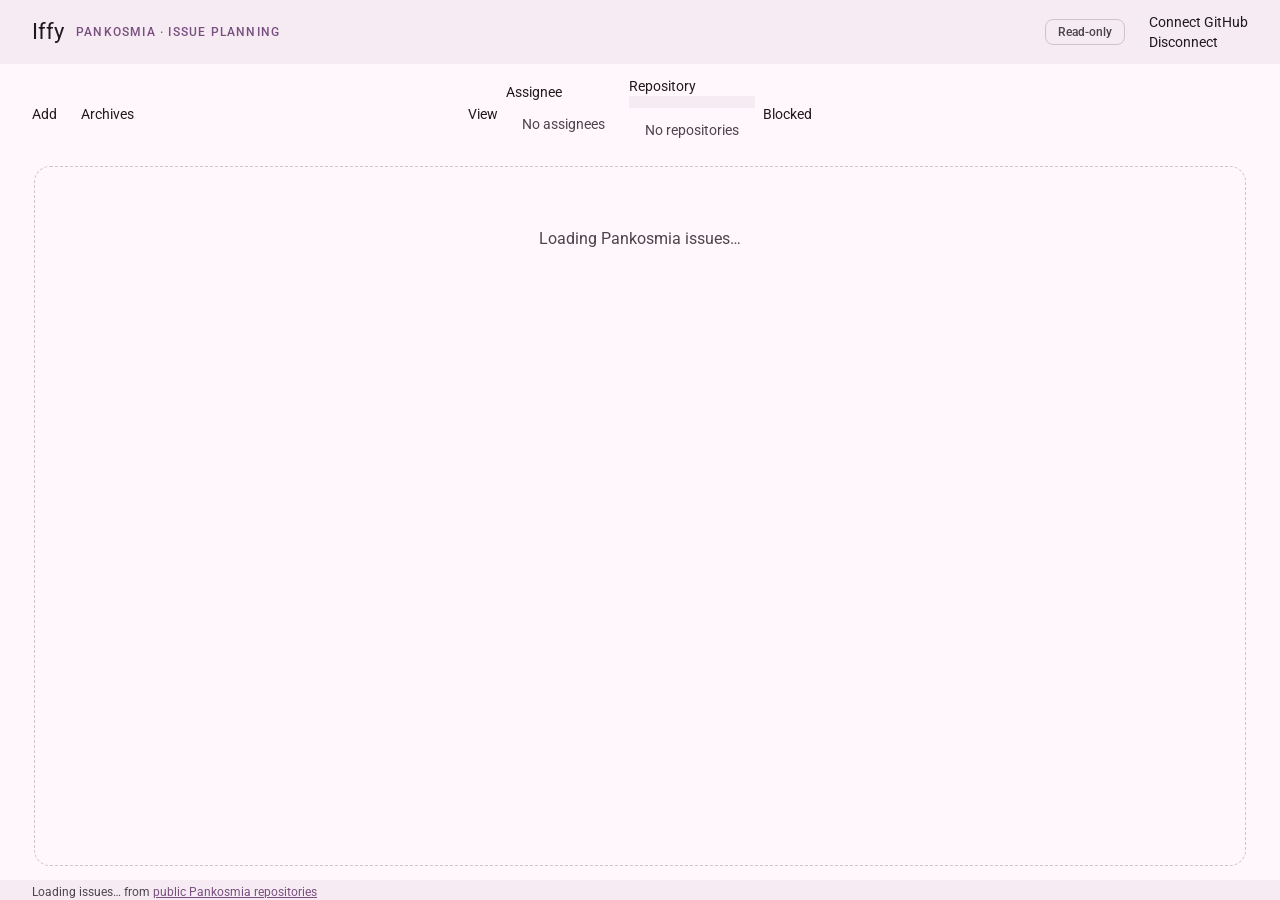
<file: index.html>
<!doctype html>
<html lang="en">
  <head>
    <meta charset="utf-8">
    <meta name="viewport" content="width=device-width, initial-scale=1">
    <script>
      (function () {
        var saved = null;
        try { saved = localStorage.getItem("theme"); } catch (error) {}
        var theme = saved === "light" || saved === "dark" ? saved : matchMedia("(prefers-color-scheme: dark)").matches ? "dark" : "light";
        document.documentElement.dataset.theme = theme;
      })();
    </script>
    <meta name="theme-color" content="#fff7fb">
    <meta name="description" content="A version-focused issue board for the Pankosmia organization.">
    <title>Pankosmia roadmap</title>
    <link rel="preconnect" href="https://fonts.googleapis.com">
    <link rel="preconnect" href="https://fonts.gstatic.com" crossorigin>
    <link rel="stylesheet" href="https://fonts.googleapis.com/css2?family=Roboto:wght@400;500;700&display=swap">
    <link rel="stylesheet" href="https://fonts.googleapis.com/css2?family=Material+Symbols+Outlined:opsz,wght,FILL,GRAD@24,400,0,0&display=block">
    <link rel="stylesheet" href="m3-theme.css">
    <link rel="stylesheet" href="styles.css">
    <script type="importmap">{"imports":{"@material/web/":"https://esm.run/@material/web@2.5.0/"}}</script>
    <script src="image-upload.js" defer></script>
    <script src="markdown-editor.js" defer></script>
    <script src="mentions.js" defer></script>
    <script src="markdown-body.js" defer></script>
    <script src="timeline.js" defer></script>
    <script src="description.js" defer></script>
    <script src="panel-tabs.js" defer></script>
    <script src="panel-scroll.js" defer></script>
    <script src="panel-compact.js" defer></script>
    <script src="issue-url.js" defer></script>
    <script src="development.js" defer></script>
    <script src="open-pulls.js" defer></script>
    <script src="notifications.js" defer></script>
    <script src="panel-settings.js" defer></script>
    <script src="toolbar-layout.js" defer></script>
    <script src="filters.js" defer></script>
    <script src="subissues.js" defer></script>
    <script src="nesting.js" defer></script>
    <script src="live-sync.js" defer></script>
    <script src="app.js" defer></script>
    <script type="module" src="m3.js"></script>
  </head>
  <body>
    <header class="top-app-bar">
      <div class="top-app-bar-leading">
        <a class="brand" href="./" aria-label="Iffy home">Iffy</a>
        <span class="eyebrow">PANKOSMIA · ISSUE PLANNING</span>
      </div>
      <div class="top-app-bar-search">
        <md-outlined-text-field id="search-input" class="search-input" type="search" label="Search issues" placeholder="Search titles, text or #number" aria-label="Search issue titles, text or number" autocomplete="off">
          <md-icon slot="leading-icon">search</md-icon>
          <md-icon-button id="search-clear" slot="trailing-icon" type="button" aria-label="Clear search" title="Clear search" hidden><md-icon>close</md-icon></md-icon-button>
        </md-outlined-text-field>
      </div>
      <div class="top-app-bar-actions">
        <span id="auth-status" class="status-chip">Read-only</span>
        <span class="appbar-wide-action"><md-icon-button id="refresh-button" type="button" aria-label="Refresh" title="Refresh"><md-icon>refresh</md-icon></md-icon-button></span>
        <span class="appbar-wide-action"><md-icon-button id="theme-button" type="button" aria-label="Switch theme" title="Switch theme"><md-icon>dark_mode</md-icon></md-icon-button></span>
        <span class="appbar-wide-action auth-action">
          <md-filled-tonal-button id="auth-button" type="button" aria-haspopup="menu">Connect GitHub</md-filled-tonal-button>
          <md-menu id="auth-menu" anchor="auth-button" positioning="popover" quick aria-label="Account">
            <md-menu-item id="auth-menu-disconnect"><md-icon slot="start">logout</md-icon><div slot="headline">Disconnect</div></md-menu-item>
          </md-menu>
        </span>
        <span class="overflow-action">
          <md-icon-button id="overflow-button" type="button" aria-label="More actions" title="More actions" aria-haspopup="menu"><md-icon>more_vert</md-icon></md-icon-button>
          <md-menu id="overflow-menu" anchor="overflow-button" positioning="popover" quick aria-label="More actions">
            <md-menu-item id="overflow-refresh"><md-icon slot="start">refresh</md-icon><div slot="headline">Refresh</div></md-menu-item>
            <md-menu-item id="overflow-theme"><md-icon slot="start">dark_mode</md-icon><div slot="headline">Dark theme</div></md-menu-item>
            <md-menu-item id="overflow-auth"><md-icon slot="start">login</md-icon><div slot="headline">Connect GitHub</div></md-menu-item>
          </md-menu>
        </span>
      </div>
    </header>

    <main>
      <h1 class="visually-hidden">Pankosmia roadmap</h1>

      <section class="board-toolbar" aria-label="Search and filters">
        <div class="toolbar-row">
          <div class="heading-actions">
            <md-filled-button id="add-button" type="button"><md-icon slot="icon">add</md-icon>Add</md-filled-button>
            <span class="toolbar-icon"><md-filled-tonal-icon-button id="notifications-button" type="button" aria-label="Notifications" title="Notifications" aria-haspopup="dialog" aria-expanded="false"><md-icon>inbox</md-icon></md-filled-tonal-icon-button><span id="notifications-badge" class="notifications-badge" hidden></span></span>
            <span class="toolbar-icon"><md-filled-tonal-icon-button id="pulls-button" type="button" aria-label="Pull requests" title="Pull requests" aria-haspopup="dialog" aria-expanded="false"><md-icon>merge_type</md-icon></md-filled-tonal-icon-button><span id="pulls-badge" class="pulls-badge" hidden></span></span>
            <md-outlined-button id="archives-button" type="button"><md-icon slot="icon">archive</md-icon>Archives</md-outlined-button>
          </div>
          <div id="filter-bar" class="filter-bar" role="group" aria-label="Filters"></div>
        </div>
      </section>

      <div id="notice" class="notice" role="alert" hidden></div>
      <section id="board" class="board" aria-label="Issues by version">
        <div class="loading-state"><md-circular-progress indeterminate aria-label="Loading"></md-circular-progress><span>Loading Pankosmia issues…</span></div>
      </section>
    </main>

    <footer class="board-footer">
      <p class="board-info"><span id="board-summary" role="status" aria-live="polite">Loading issues…</span> from <a href="https://github.com/pankosmia" target="_blank" rel="noreferrer">public Pankosmia repositories</a></p>
    </footer>

    <md-dialog id="auth-dialog" aria-labelledby="auth-title">
      <div slot="headline" id="auth-title">Connect GitHub</div>
      <form id="auth-form" slot="content">
        <p class="dialog-copy">Viewing is public. To edit issues, connect a GitHub personal access token. Recommended: a <a href="https://github.com/settings/tokens/new?scopes=public_repo,notifications&amp;description=Pankosmia%20roadmap" target="_blank" rel="noopener">classic token</a> with the public_repo and notifications scopes. It covers editing issues, uploading images and notifications (authorize it for SSO if GitHub asks).</p>
        <p class="dialog-copy">A fine-grained token also edits issues and uploads images, but cannot show notifications. It must have pankosmia as resource owner, include each repository you want to edit with Issues read and write, and include pankosmia/roadmap-assets with Contents read and write (images are stored there).</p>
        <md-outlined-text-field id="token-input" name="token" type="password" label="Personal access token" autocomplete="off" spellcheck="false" required autofocus></md-outlined-text-field>
        <label class="check-label"><md-checkbox id="remember-input"></md-checkbox> Remember me on this browser</label>
        <p class="token-note">By default your token is kept for this browser session only. If you tick "Remember me", it is stored in this browser's local storage until you disconnect.</p>
        <p id="auth-error" class="auth-error" role="alert" hidden></p>
      </form>
      <div slot="actions">
        <md-text-button id="cancel-auth" type="button">Cancel</md-text-button>
        <md-filled-button id="submit-auth" type="submit" form="auth-form">Connect</md-filled-button>
      </div>
    </md-dialog>
  </body>
</html>
</file>
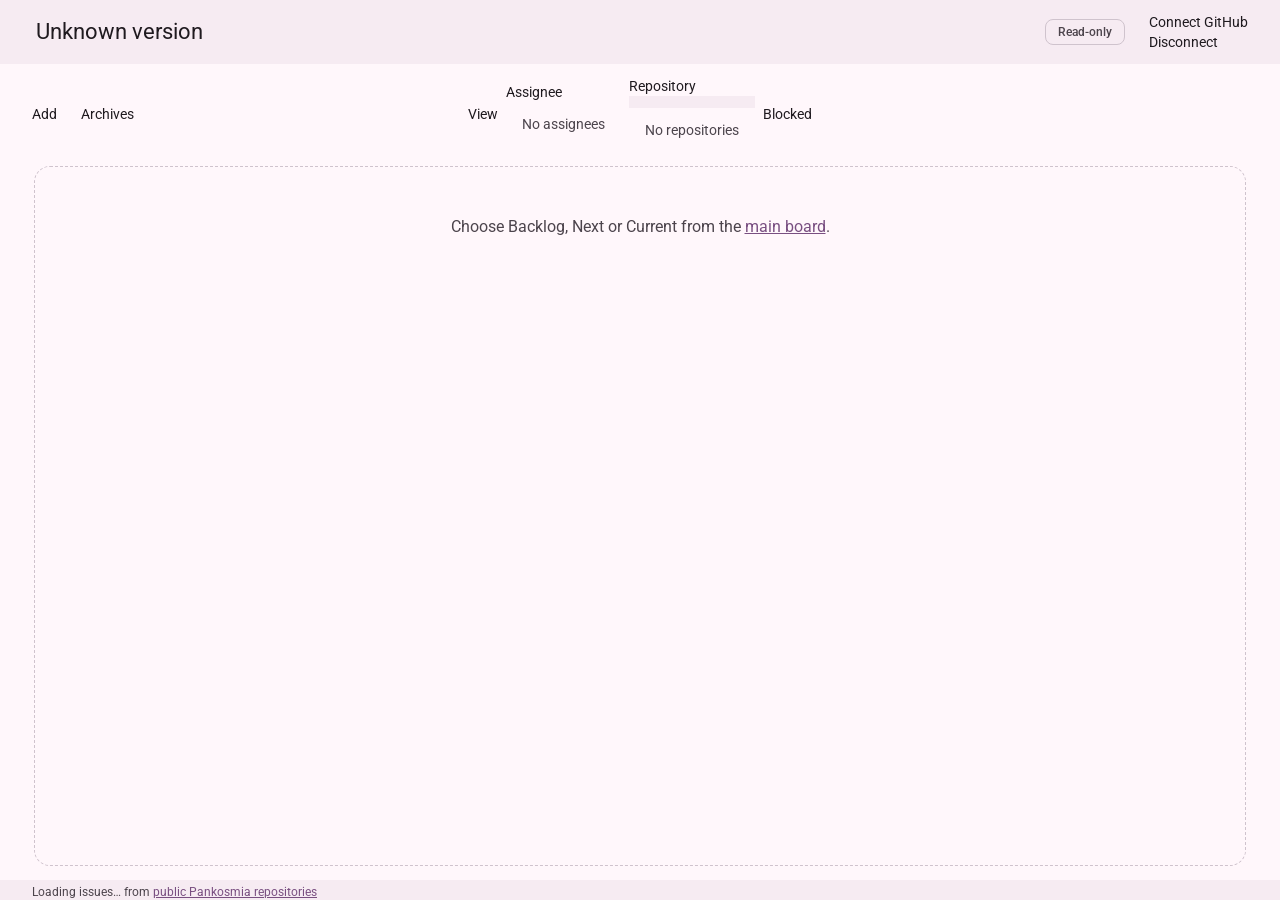
<file: detail.html>
<!doctype html>
<html lang="en">
  <head>
    <meta charset="utf-8">
    <meta name="viewport" content="width=device-width, initial-scale=1">
    <script>
      (function () {
        var saved = null;
        try { saved = localStorage.getItem("theme"); } catch (error) {}
        var theme = saved === "light" || saved === "dark" ? saved : matchMedia("(prefers-color-scheme: dark)").matches ? "dark" : "light";
        document.documentElement.dataset.theme = theme;
      })();
    </script>
    <meta name="theme-color" content="#fff7fb">
    <meta name="description" content="A version-focused issue board for the Pankosmia organization.">
    <title>Iffy — Version detail</title>
    <link rel="preconnect" href="https://fonts.googleapis.com">
    <link rel="preconnect" href="https://fonts.gstatic.com" crossorigin>
    <link rel="stylesheet" href="https://fonts.googleapis.com/css2?family=Roboto:wght@400;500;700&display=swap">
    <link rel="stylesheet" href="https://fonts.googleapis.com/css2?family=Material+Symbols+Outlined:opsz,wght,FILL,GRAD@24,400,0,0&display=block">
    <link rel="stylesheet" href="m3-theme.css">
    <link rel="stylesheet" href="styles.css">
    <script type="importmap">{"imports":{"@material/web/":"https://esm.run/@material/web@2.5.0/"}}</script>
    <script src="image-upload.js" defer></script>
    <script src="markdown-editor.js" defer></script>
    <script src="mentions.js" defer></script>
    <script src="markdown-body.js" defer></script>
    <script src="timeline.js" defer></script>
    <script src="description.js" defer></script>
    <script src="panel-tabs.js" defer></script>
    <script src="panel-scroll.js" defer></script>
    <script src="panel-compact.js" defer></script>
    <script src="issue-url.js" defer></script>
    <script src="development.js" defer></script>
    <script src="open-pulls.js" defer></script>
    <script src="notifications.js" defer></script>
    <script src="panel-settings.js" defer></script>
    <script src="toolbar-layout.js" defer></script>
    <script src="filters.js" defer></script>
    <script src="subissues.js" defer></script>
    <script src="nesting.js" defer></script>
    <script src="live-sync.js" defer></script>
    <script src="app.js" defer></script>
    <script type="module" src="m3.js"></script>
  </head>
  <body data-page="detail">
    <header class="top-app-bar">
      <div class="top-app-bar-leading">
        <md-icon-button class="back-button" href="./" aria-label="Back to dashboard" title="Back to dashboard"><md-icon>arrow_back</md-icon></md-icon-button>
        <h1 id="page-title" class="page-name">Version detail</h1>
      </div>
      <div class="top-app-bar-search">
        <md-outlined-text-field id="search-input" class="search-input" type="search" label="Search issues" placeholder="Search titles, text or #number" aria-label="Search issue titles, text or number" autocomplete="off">
          <md-icon slot="leading-icon">search</md-icon>
          <md-icon-button id="search-clear" slot="trailing-icon" type="button" aria-label="Clear search" title="Clear search" hidden><md-icon>close</md-icon></md-icon-button>
        </md-outlined-text-field>
      </div>
      <div class="top-app-bar-actions">
        <span id="auth-status" class="status-chip">Read-only</span>
        <span class="appbar-wide-action"><md-icon-button id="refresh-button" type="button" aria-label="Refresh" title="Refresh"><md-icon>refresh</md-icon></md-icon-button></span>
        <span class="appbar-wide-action"><md-icon-button id="theme-button" type="button" aria-label="Switch theme" title="Switch theme"><md-icon>dark_mode</md-icon></md-icon-button></span>
        <span class="appbar-wide-action auth-action">
          <md-filled-tonal-button id="auth-button" type="button" aria-haspopup="menu">Connect GitHub</md-filled-tonal-button>
          <md-menu id="auth-menu" anchor="auth-button" positioning="popover" quick aria-label="Account">
            <md-menu-item id="auth-menu-disconnect"><md-icon slot="start">logout</md-icon><div slot="headline">Disconnect</div></md-menu-item>
          </md-menu>
        </span>
        <span class="overflow-action">
          <md-icon-button id="overflow-button" type="button" aria-label="More actions" title="More actions" aria-haspopup="menu"><md-icon>more_vert</md-icon></md-icon-button>
          <md-menu id="overflow-menu" anchor="overflow-button" positioning="popover" quick aria-label="More actions">
            <md-menu-item id="overflow-refresh"><md-icon slot="start">refresh</md-icon><div slot="headline">Refresh</div></md-menu-item>
            <md-menu-item id="overflow-theme"><md-icon slot="start">dark_mode</md-icon><div slot="headline">Dark theme</div></md-menu-item>
            <md-menu-item id="overflow-auth"><md-icon slot="start">login</md-icon><div slot="headline">Connect GitHub</div></md-menu-item>
          </md-menu>
        </span>
      </div>
    </header>

    <main>
      <section class="board-toolbar" aria-label="Search and filters">
        <div class="toolbar-row">
          <div class="heading-actions">
            <md-filled-button id="add-button" type="button"><md-icon slot="icon">add</md-icon>Add</md-filled-button>
            <span class="toolbar-icon"><md-filled-tonal-icon-button id="notifications-button" type="button" aria-label="Notifications" title="Notifications" aria-haspopup="dialog" aria-expanded="false"><md-icon>inbox</md-icon></md-filled-tonal-icon-button><span id="notifications-badge" class="notifications-badge" hidden></span></span>
            <span class="toolbar-icon"><md-filled-tonal-icon-button id="pulls-button" type="button" aria-label="Pull requests" title="Pull requests" aria-haspopup="dialog" aria-expanded="false"><md-icon>merge_type</md-icon></md-filled-tonal-icon-button><span id="pulls-badge" class="pulls-badge" hidden></span></span>
            <md-outlined-button id="archives-button" type="button"><md-icon slot="icon">archive</md-icon>Archives</md-outlined-button>
          </div>
          <div id="filter-bar" class="filter-bar" role="group" aria-label="Filters"></div>
        </div>
      </section>

      <div id="notice" class="notice" role="alert" hidden></div>
      <section id="board" class="board" aria-label="Issues by flow stage">
        <div class="loading-state"><md-circular-progress indeterminate aria-label="Loading"></md-circular-progress><span>Loading Pankosmia issues…</span></div>
      </section>
    </main>

    <footer class="board-footer">
      <p class="board-info"><span id="board-summary" role="status" aria-live="polite">Loading issues…</span> from <a href="https://github.com/pankosmia" target="_blank" rel="noreferrer">public Pankosmia repositories</a></p>
    </footer>

    <md-dialog id="auth-dialog" aria-labelledby="auth-title">
      <div slot="headline" id="auth-title">Connect GitHub</div>
      <form id="auth-form" slot="content">
        <p class="dialog-copy">Viewing is public. To edit issues, connect a GitHub personal access token. Recommended: a <a href="https://github.com/settings/tokens/new?scopes=public_repo,notifications&amp;description=Pankosmia%20roadmap" target="_blank" rel="noopener">classic token</a> with the public_repo and notifications scopes. It covers editing issues, uploading images and notifications (authorize it for SSO if GitHub asks).</p>
        <p class="dialog-copy">A fine-grained token also edits issues and uploads images, but cannot show notifications. It must have pankosmia as resource owner, include each repository you want to edit with Issues read and write, and include pankosmia/roadmap-assets with Contents read and write (images are stored there).</p>
        <md-outlined-text-field id="token-input" name="token" type="password" label="Personal access token" autocomplete="off" spellcheck="false" required autofocus></md-outlined-text-field>
        <label class="check-label"><md-checkbox id="remember-input"></md-checkbox> Remember me on this browser</label>
        <p class="token-note">By default your token is kept for this browser session only. If you tick "Remember me", it is stored in this browser's local storage until you disconnect.</p>
        <p id="auth-error" class="auth-error" role="alert" hidden></p>
      </form>
      <div slot="actions">
        <md-text-button id="cancel-auth" type="button">Cancel</md-text-button>
        <md-filled-button id="submit-auth" type="submit" form="auth-form">Connect</md-filled-button>
      </div>
    </md-dialog>
  </body>
</html>
</file>
<file: m3-theme.css>
/* Material 3 color roles generated from the seed color #441650 (tonal spot scheme). */
:root {
  color-scheme: light;
  --md-ref-typeface-brand: Roboto, system-ui, sans-serif;
  --md-ref-typeface-plain: Roboto, system-ui, sans-serif;

  --md-sys-color-primary: #794f81;
  --md-sys-color-on-primary: #ffffff;
  --md-sys-color-primary-container: #fcd6ff;
  --md-sys-color-on-primary-container: #603768;
  --md-sys-color-secondary: #6a596c;
  --md-sys-color-on-secondary: #ffffff;
  --md-sys-color-secondary-container: #f3dbf2;
  --md-sys-color-on-secondary-container: #524153;
  --md-sys-color-tertiary: #82524d;
  --md-sys-color-on-tertiary: #ffffff;
  --md-sys-color-tertiary-container: #ffdad6;
  --md-sys-color-on-tertiary-container: #673b36;
  --md-sys-color-error: #ba1a1a;
  --md-sys-color-on-error: #ffffff;
  --md-sys-color-error-container: #ffdad6;
  --md-sys-color-on-error-container: #93000a;
  --md-sys-color-background: #fff7fb;
  --md-sys-color-on-background: #1f1a1f;
  --md-sys-color-surface: #fff7fb;
  --md-sys-color-on-surface: #1f1a1f;
  --md-sys-color-surface-variant: #ecdfe9;
  --md-sys-color-on-surface-variant: #4c444c;
  --md-sys-color-outline: #7e747d;
  --md-sys-color-outline-variant: #cfc3cd;
  --md-sys-color-shadow: #000000;
  --md-sys-color-scrim: #000000;
  --md-sys-color-inverse-surface: #342f34;
  --md-sys-color-inverse-on-surface: #f9eef5;
  --md-sys-color-inverse-primary: #e8b5ef;
  --md-sys-color-surface-tint: #794f81;
  --md-sys-color-surface-dim: #e1d7de;
  --md-sys-color-surface-bright: #fff7fb;
  --md-sys-color-surface-container-lowest: #ffffff;
  --md-sys-color-surface-container-low: #fbf1f8;
  --md-sys-color-surface-container: #f6ebf2;
  --md-sys-color-surface-container-high: #f0e5ec;
  --md-sys-color-surface-container-highest: #eae0e7;

  /* Shape scale */
  --md-sys-shape-xs: 4px;
  --md-sys-shape-sm: 8px;
  --md-sys-shape-md: 12px;
  --md-sys-shape-lg: 16px;
  --md-sys-shape-xl: 28px;

  /* Elevation levels */
  --md-elevation-1: 0 1px 2px rgb(0 0 0 / 30%), 0 1px 3px 1px rgb(0 0 0 / 15%);
  --md-elevation-2: 0 1px 2px rgb(0 0 0 / 30%), 0 2px 6px 2px rgb(0 0 0 / 15%);
  --md-elevation-3: 0 1px 3px rgb(0 0 0 / 30%), 0 4px 8px 3px rgb(0 0 0 / 15%);

  /* Typography scale (size / line height / weight / tracking) */
  --md-type-headline-small: 400 24px/32px var(--md-ref-typeface-brand);
  --md-type-title-large: 400 22px/28px var(--md-ref-typeface-brand);
  --md-type-title-medium: 500 16px/24px var(--md-ref-typeface-brand);
  --md-type-title-small: 500 14px/20px var(--md-ref-typeface-brand);
  --md-type-body-large: 400 16px/24px var(--md-ref-typeface-plain);
  --md-type-body-medium: 400 14px/20px var(--md-ref-typeface-plain);
  --md-type-body-small: 400 12px/16px var(--md-ref-typeface-plain);
  --md-type-label-large: 500 14px/20px var(--md-ref-typeface-plain);
  --md-type-label-medium: 500 12px/16px var(--md-ref-typeface-plain);
  --md-type-label-small: 500 11px/16px var(--md-ref-typeface-plain);
}

:root[data-theme="dark"] {
  color-scheme: dark;
  --md-sys-color-primary: #e8b5ef;
  --md-sys-color-on-primary: #472150;
  --md-sys-color-primary-container: #603768;
  --md-sys-color-on-primary-container: #fcd6ff;
  --md-sys-color-secondary: #d6c0d6;
  --md-sys-color-on-secondary: #3a2b3c;
  --md-sys-color-secondary-container: #524153;
  --md-sys-color-on-secondary-container: #f3dbf2;
  --md-sys-color-tertiary: #f5b7b0;
  --md-sys-color-on-tertiary: #4c2521;
  --md-sys-color-tertiary-container: #673b36;
  --md-sys-color-on-tertiary-container: #ffdad6;
  --md-sys-color-error: #ffb4ab;
  --md-sys-color-on-error: #690005;
  --md-sys-color-error-container: #93000a;
  --md-sys-color-on-error-container: #ffdad6;
  --md-sys-color-background: #171217;
  --md-sys-color-on-background: #eae0e7;
  --md-sys-color-surface: #171217;
  --md-sys-color-on-surface: #eae0e7;
  --md-sys-color-surface-variant: #4c444c;
  --md-sys-color-on-surface-variant: #cfc3cd;
  --md-sys-color-outline: #988e97;
  --md-sys-color-outline-variant: #4c444c;
  --md-sys-color-inverse-surface: #eae0e7;
  --md-sys-color-inverse-on-surface: #342f34;
  --md-sys-color-inverse-primary: #794f81;
  --md-sys-color-surface-tint: #e8b5ef;
  --md-sys-color-surface-dim: #171217;
  --md-sys-color-surface-bright: #3d373d;
  --md-sys-color-surface-container-lowest: #110d11;
  --md-sys-color-surface-container-low: #1f1a1f;
  --md-sys-color-surface-container: #231e23;
  --md-sys-color-surface-container-high: #2e282e;
  --md-sys-color-surface-container-highest: #393338;
}
</file>
<file: styles.css>
* {
  box-sizing: border-box;
}

body {
  display: flex;
  flex-direction: column;
  min-width: 320px;
  height: 100vh;
  height: 100dvh;
  overflow: hidden;
  margin: 0;
  background: var(--md-sys-color-surface);
  color: var(--md-sys-color-on-surface);
  font: var(--md-type-body-medium);
  text-rendering: optimizeLegibility;
}

button,
input {
  font: inherit;
}

a {
  color: var(--md-sys-color-primary);
}

a:focus-visible,
button:focus-visible {
  outline: 3px solid var(--md-sys-color-primary);
  outline-offset: 2px;
}

md-icon {
  --md-icon-size: 24px;
}

/* Hide raw ligature text and unstyled dialogs until the components have loaded. */
md-icon:not(:defined),
md-dialog:not(:defined) {
  display: none;
}

/* Top app bar: leading (back / brand + page name), centered search, actions. */
.top-app-bar {
  position: sticky;
  top: 0;
  z-index: 20;
  display: grid;
  grid-template-columns: minmax(0, 1fr) minmax(160px, 360px) minmax(max-content, 1fr);
  align-items: center;
  flex: none;
  gap: 16px;
  height: 64px;
  padding: 0 clamp(16px, 2.5vw, 32px);
  background: var(--md-sys-color-surface-container);
}

.top-app-bar-leading {
  display: flex;
  align-items: center;
  gap: 12px;
  min-width: 0;
}

.brand {
  color: var(--md-sys-color-on-surface);
  font: var(--md-type-title-large);
  text-decoration: none;
}

.page-name {
  overflow: hidden;
  margin: 0;
  font: var(--md-type-title-large);
  text-overflow: ellipsis;
  white-space: nowrap;
}

.back-button {
  flex: none;
  margin-left: -8px;
}

.top-app-bar-search {
  min-width: 0;
}

.top-app-bar-actions {
  display: flex;
  align-items: center;
  justify-self: end;
  gap: 8px;
}

.overflow-action {
  display: none;
}

.status-chip {
  padding: 4px 12px;
  border: 1px solid var(--md-sys-color-outline-variant);
  border-radius: var(--md-sys-shape-sm);
  color: var(--md-sys-color-on-surface-variant);
  font: var(--md-type-label-medium);
  white-space: nowrap;
}

.status-chip.connected {
  border-color: transparent;
  background: var(--md-sys-color-secondary-container);
  color: var(--md-sys-color-on-secondary-container);
}

/* Page heading and toolbar */
main {
  display: flex;
  flex: 1 1 0;
  flex-direction: column;
  width: 100%;
  min-height: 0;
  padding: 12px clamp(16px, 2.5vw, 32px) 12px;
}

.eyebrow {
  overflow: hidden;
  color: var(--md-sys-color-primary);
  font: var(--md-type-label-medium);
  letter-spacing: .1em;
  text-overflow: ellipsis;
  white-space: nowrap;
}

/* The actions and the filters never wrap: when they do not fit, they scroll sideways and fade out on the side where more is hidden. */
.heading-actions,
.filter-bar {
  --fade-start: 0px;
  --fade-end: 0px;
  display: flex;
  flex-wrap: nowrap;
  align-items: center;
  gap: 8px;
  min-width: 0;
  /* Room for the focus rings and the badges, which the scrolling area would clip. */
  margin: -4px -2px;
  padding: 4px 2px;
  overflow-x: auto;
  overscroll-behavior-x: contain;
  scrollbar-width: none;
  -webkit-mask-image: linear-gradient(90deg, transparent 0, #000 var(--fade-start), #000 calc(100% - var(--fade-end)), transparent 100%);
  mask-image: linear-gradient(90deg, transparent 0, #000 var(--fade-start), #000 calc(100% - var(--fade-end)), transparent 100%);
}

.heading-actions::-webkit-scrollbar,
.filter-bar::-webkit-scrollbar {
  display: none;
}

.heading-actions.can-scroll-start,
.filter-bar.can-scroll-start { --fade-start: 28px; }
.heading-actions.can-scroll-end,
.filter-bar.can-scroll-end { --fade-end: 28px; }

.heading-actions > *,
.filter-bar > * {
  flex: none;
}

/* The filters are centered when there is room for the actions on their side. toolbar-layout.js adds is-stacked
   when actions and filters do not fit side by side: the actions then go above the filters. */
.toolbar-row {
  display: grid;
  grid-template-columns: minmax(max-content, 1fr) auto minmax(0, 1fr);
  align-items: center;
  gap: 8px 16px;
}

.toolbar-row .heading-actions {
  justify-self: start;
}

.toolbar-row .filter-bar {
  grid-column: 2;
}

.toolbar-row.is-stacked {
  grid-template-columns: minmax(0, 1fr);
}

.toolbar-row.is-stacked .heading-actions {
  justify-self: stretch;
}

.toolbar-row.is-stacked .filter-bar {
  grid-column: 1;
}

.board-toolbar {
  flex: none;
  margin: 0 0 12px;
}

#search-clear[hidden] { display: none; }

.search-input input::-webkit-search-cancel-button { display: none; }

.search-input {
  width: 100%;
  --md-outlined-text-field-container-shape: 28px;
  --md-outlined-text-field-top-space: 10px;
  --md-outlined-text-field-bottom-space: 10px;
}

/* One line of text, as tall as the text itself. */
.board-footer {
  display: flex;
  flex: none;
  align-items: baseline;
  justify-content: space-between;
  gap: 16px;
  padding: 4px clamp(16px, 2.5vw, 32px) 0;
  background: var(--md-sys-color-surface-container);
  color: var(--md-sys-color-on-surface-variant);
  font: var(--md-type-body-small);
}

.board-footer p {
  margin: 0;
  white-space: nowrap;
}

.board-info {
  min-width: 0;
  overflow: hidden;
  text-overflow: ellipsis;
}

/* Board */
.board {
  /* A column never gets narrower than this: when the columns do not fit, the whole board scrolls, not a column. */
  --column-width: clamp(280px, 24vw, 340px);
  display: flex;
  flex: 1 1 0;
  flex-wrap: nowrap;
  align-items: stretch;
  gap: 12px;
  min-height: 0;
  overflow-x: auto;
  padding: 2px;
}

.board > .column:first-child {
  margin-left: auto;
}

.board > .column:last-child {
  margin-right: auto;
}

.column {
  display: flex;
  flex: 1 0 var(--column-width);
  flex-direction: column;
  min-width: var(--column-width);
  max-width: 420px;
  min-height: 0;
  overflow: hidden;
  border-radius: var(--md-sys-shape-lg);
  background: var(--md-sys-color-surface-container-low);
  outline: 2px solid transparent;
  outline-offset: -2px;
  transition: background .2s ease, outline-color .2s ease;
}

.column.drag-over {
  background: var(--md-sys-color-primary-container);
  outline-color: var(--md-sys-color-primary);
}

.column-heading {
  display: flex;
  flex: none;
  min-height: 56px;
  align-items: center;
  gap: 8px;
  padding: 0 16px 0 8px;
}

.column-heading .issue-count {
  margin-left: auto;
}

/* While an issue is dragged, the whole header is the drop target, whatever is under the pointer. */
body.dragging-issue .column-heading * {
  pointer-events: none;
}

.column-dot {
  flex: none;
  width: 10px;
  height: 10px;
  border-radius: 50%;
  background: var(--md-sys-color-outline);
}

.column h2 {
  margin: 0;
  font: var(--md-type-title-small);
}

.column-title-static {
  padding: 6px 0;
  cursor: default;
  user-select: none;
}

.column-link {
  display: inline-flex;
  align-items: center;
  gap: 4px;
  padding: 6px 8px 6px 14px;
  border-radius: 99px;
  background: var(--md-sys-color-secondary-container);
  color: var(--md-sys-color-on-secondary-container);
  text-decoration: none;
}

.column-link md-icon {
  --md-icon-size: 18px;
  font-size: 18px;
}

.column-link:hover {
  background: color-mix(in srgb, var(--md-sys-color-secondary-container) 85%, var(--md-sys-color-on-secondary-container));
}

.column-link:focus-visible {
  outline: 2px solid var(--md-sys-color-primary);
  outline-offset: 2px;
}

.issue-count {
  min-width: 24px;
  padding: 2px 8px;
  border-radius: 99px;
  background: var(--md-sys-color-secondary-container);
  color: var(--md-sys-color-on-secondary-container);
  font: var(--md-type-label-medium);
  text-align: center;
}

.collapse-button {
  --md-icon-button-icon-size: 24px;
  --md-icon-button-state-layer-width: 36px;
  --md-icon-button-state-layer-height: 36px;
}

.column.collapsed {
  flex: 0 0 56px;
  align-self: flex-start;
  min-width: 56px;
  max-width: 56px;
}

.column.collapsed .column-heading {
  flex-direction: column;
  padding: 8px 0 16px;
}

.column.collapsed .column-heading .issue-count {
  margin-left: 0;
}

.column.collapsed h2 {
  writing-mode: vertical-rl;
  transform: rotate(180deg);
  white-space: nowrap;
}

.column.collapsed .column-link {
  padding: 8px 6px;
}

.column.collapsed .column-link md-icon {
  display: none;
}

.column.collapsed .issue-list {
  display: none;
}

.column-hint {
  flex: none;
  margin: 0;
  padding: 8px 12px 12px;
  color: var(--md-sys-color-on-surface-variant);
  font: var(--md-type-body-small);
  text-align: center;
}

.column.collapsed .column-hint {
  display: none;
}

.issue-list {
  display: grid;
  /* One column that can shrink below its content, so a wide card never makes the list scroll sideways. */
  grid-template-columns: minmax(0, 1fr);
  gap: 8px;
  padding: 4px 8px 8px;
  overflow-x: hidden;
  overflow-y: auto;
}

.drop-indicator {
  position: fixed;
  z-index: 1500;
  pointer-events: none;
  height: 4px;
  border-radius: 2px;
  background: var(--md-sys-color-primary);
}

/* Issue cards */
.issue-card {
  padding: 12px 16px 4px;
  border-radius: var(--md-sys-shape-md);
  background: var(--md-sys-color-surface-container-lowest);
  box-shadow: var(--md-elevation-1);
  transition: box-shadow .2s ease;
}

.issue-card:hover {
  box-shadow: var(--md-elevation-2);
}

.issue-card[draggable="true"] {
  cursor: grab;
}

.issue-card.dragging {
  opacity: .48;
}

.issue-meta {
  display: flex;
  flex-wrap: wrap;
  align-items: center;
  gap: 4px 8px;
  margin-bottom: 4px;
  color: var(--md-sys-color-on-surface-variant);
  font: var(--md-type-label-small);
}

.issue-meta-labels {
  display: inline-flex;
  gap: 4px;
  margin-left: auto;
}

.blocked-icon {
  --md-icon-size: 18px;
  flex: none;
  color: var(--md-sys-color-error);
}

/* On cards and sub-issue rows the stop icon sits over the status icon (like .avatar over .avatar) to save width. */
.state-icons {
  display: inline-flex;
  flex: none;
  align-items: center;
}

.state-icons .blocked-icon {
  margin-left: -6px;
  border-radius: 50%;
  background: var(--md-sys-color-surface-container-lowest);
}

.repo-name {
  max-width: 70%;
  overflow: hidden;
  text-overflow: ellipsis;
  white-space: nowrap;
}

button.issue-title {
  padding: 0;
  border: 0;
  background: none;
  color: inherit;
  text-align: left;
  cursor: pointer;
}

button.issue-title {
  display: block;
  color: var(--md-sys-color-on-surface);
  font: var(--md-type-title-small);
  overflow-wrap: anywhere;
}

button.issue-title:hover {
  color: var(--md-sys-color-primary);
  text-decoration: underline;
  text-underline-offset: 2px;
}

.issue-labels {
  display: flex;
  flex-wrap: wrap;
  gap: 4px;
  margin-top: 8px;
}

.label-chip {
  max-width: 100%;
  overflow: hidden;
  padding: 2px 8px;
  border: 1px solid var(--md-sys-color-outline-variant);
  border-radius: var(--md-sys-shape-sm);
  background: var(--md-sys-color-surface-container-high);
  color: var(--md-sys-color-on-surface-variant);
  font: var(--md-type-label-small);
  text-overflow: ellipsis;
  white-space: nowrap;
}

.card-stats {
  display: flex;
  align-items: center;
  gap: 12px;
  flex: none;
  margin-left: auto;
  color: var(--md-sys-color-on-surface-variant);
  font: var(--md-type-label-medium);
}

.stat {
  display: inline-flex;
  align-items: center;
  gap: 4px;
}

.stat md-icon {
  --md-icon-size: 16px;
}

.avatars {
  display: flex;
  padding-right: 6px;
}

/* The overlap padding would otherwise leave a gap at the right edge of the footer. */
.card-stats .avatars {
  margin-right: -6px;
}

.avatar {
  width: 24px;
  height: 24px;
  margin-right: -6px;
  border: 2px solid var(--md-sys-color-surface-container-lowest);
  border-radius: 50%;
}

.subissues {
  margin: 8px 0;
}

.subissues-head {
  position: relative;
  display: inline-flex;
  border-radius: 16px;
  /* clip-path also clips the button's animated layers (ripple, focus ring), which overflow: hidden can let through. */
  clip-path: inset(0 round 16px);
}

/* A nested button lines up with the row's title, past the drag handle. */
.subissues-head-nested {
  margin: 0 0 4px 28px;
}

.subissues-toggle {
  --md-filled-tonal-button-container-height: 32px;
  --md-filled-tonal-button-label-text-size: 12px;
  --md-filled-tonal-button-leading-space: 12px;
  --md-filled-tonal-button-trailing-space: 8px;
  --md-filled-tonal-button-with-trailing-icon-leading-space: 12px;
  --md-filled-tonal-button-with-trailing-icon-trailing-space: 8px;
  --md-filled-tonal-button-icon-size: 18px;
}

/* The progress bar is the bottom edge of the button: a plain element, with no animation of its own. */
.subissues-progress {
  position: absolute;
  left: 0;
  right: 0;
  bottom: 0;
  height: 3px;
  background: linear-gradient(to right, var(--md-sys-color-primary) calc(var(--progress) * 100%), color-mix(in srgb, var(--md-sys-color-primary) 20%, transparent) 0);
  pointer-events: none;
}

.subissue-list {
  margin: 4px -8px 0;
}

.subissue-children {
  margin-left: 16px;
  border-left: 2px solid var(--md-sys-color-outline-variant);
}

/* The dragged subissue is dimmed; the drop line shows where it will land. */
.subissue-node.dragging > .subissue-row,
.subissue-node.dragging > .subissue-children {
  opacity: .45;
}

.subissue-row {
  display: flex;
  align-items: center;
}

.subissue-row .subissue-item {
  flex: 1;
  min-width: 0;
}

.subissue-handle {
  display: inline-flex;
  flex: none;
  align-items: center;
  padding: 4px 0 4px 4px;
  border-radius: var(--md-sys-shape-xs);
  color: color-mix(in srgb, var(--md-sys-color-on-surface-variant) 45%, transparent);
  cursor: grab;
  --md-icon-size: 20px;
}

.subissue-handle:hover {
  color: var(--md-sys-color-on-surface-variant);
}

.subissue-handle:focus-visible {
  color: var(--md-sys-color-primary);
}

.subissue-handle:focus-visible {
  outline: 2px solid var(--md-sys-color-primary);
}

.subissue-item {
  --md-list-container-color: transparent;
  --md-list-item-leading-space: 8px;
  --md-list-item-trailing-space: 8px;
  --md-list-item-top-space: 6px;
  --md-list-item-bottom-space: 6px;
  --md-list-item-one-line-container-height: 40px;
  --md-list-item-two-line-container-height: 52px;
  --md-list-item-label-text-size: 13px;
  --md-list-item-supporting-text-size: 11px;
  border-radius: var(--md-sys-shape-sm);
}

.subissue-item.is-closed {
  opacity: .6;
}

.subissue-item.is-closed:hover {
  opacity: .9;
}

.subissue-item [slot="headline"] {
  white-space: normal;
  overflow-wrap: anywhere;
}

.subissue-status {
  display: inline-flex;
}

.subissue-item .avatars {
  padding-right: 6px;
}

.subissue-item .avatar {
  width: 20px;
  height: 20px;
}

.issue-card.drop-candidate,
.subissue-row.drop-candidate {
  outline: 2px dashed var(--md-sys-color-primary);
  outline-offset: -2px;
  background-image: linear-gradient(color-mix(in srgb, var(--md-sys-color-primary) 18%, transparent), color-mix(in srgb, var(--md-sys-color-primary) 18%, transparent));
  background-repeat: no-repeat;
  background-size: 0 100%;
  animation: drop-charge var(--nest-dwell, 400ms) linear forwards;
}

@keyframes drop-charge {
  to { background-size: 100% 100%; }
}

.issue-card.drop-target,
.subissue-row.drop-target {
  outline: 2px solid var(--md-sys-color-primary);
  outline-offset: -2px;
  background: color-mix(in srgb, var(--md-sys-color-primary) 12%, transparent);
}

.issue-card.drop-target {
  background: color-mix(in srgb, var(--md-sys-color-primary) 12%, var(--md-sys-color-surface-container-lowest));
}

.issue-card.drop-invalid,
.subissue-row.drop-invalid {
  outline: 2px solid var(--md-sys-color-error);
  outline-offset: -2px;
  cursor: not-allowed;
}

.drop-line {
  position: fixed;
  z-index: 1500;
  height: 4px;
  border-radius: 2px;
  background: var(--md-sys-color-primary);
  pointer-events: none;
}

.drop-line::before {
  content: "";
  position: absolute;
  top: -3px;
  left: -5px;
  width: 10px;
  height: 10px;
  border-radius: 50%;
  background: var(--md-sys-color-primary);
}

/* A soft band around the line shows how big the target is. */
.drop-line::after,
.drop-indicator::after {
  content: "";
  position: absolute;
  left: 0;
  right: 0;
  top: -10px;
  height: 24px;
  border-radius: 8px;
  background: color-mix(in srgb, var(--md-sys-color-primary) 16%, transparent);
}

.drag-ghost {
  position: fixed;
  top: -1000px;
  left: -1000px;
  display: flex;
  align-items: center;
  gap: 6px;
  max-width: 240px;
  padding: 4px 12px 4px 8px;
  border: 1px solid var(--md-sys-color-outline-variant);
  border-radius: var(--md-sys-shape-sm);
  background: var(--md-sys-color-surface-container-high);
  color: var(--md-sys-color-on-surface);
  font: var(--md-type-label-large, 500 14px/20px sans-serif);
  white-space: nowrap;
}

.drag-ghost-title {
  overflow: hidden;
  text-overflow: ellipsis;
}

.drag-hint {
  position: fixed;
  z-index: 2000;
  max-width: 280px;
  padding: 4px 10px;
  border-radius: var(--md-sys-shape-sm);
  background: var(--md-sys-color-inverse-surface);
  color: var(--md-sys-color-inverse-on-surface);
  box-shadow: var(--md-elevation-2);
  font: var(--md-type-label-medium);
  pointer-events: none;
}

.drag-hint.invalid {
  background: var(--md-sys-color-error-container);
  color: var(--md-sys-color-on-error-container);
}

.subissue-add-button {
  color: var(--md-sys-color-primary);
  --md-list-item-label-text-color: var(--md-sys-color-primary);
  --md-list-item-leading-icon-color: var(--md-sys-color-primary);
  --md-list-item-one-line-container-height: 36px;
}

.card-footer {
  display: flex;
  align-items: center;
  gap: 12px;
  margin: 8px -8px 0;
  padding: 8px 8px 8px;
  border-top: 1px solid var(--md-sys-color-outline-variant);
}

.last-updated {
  min-width: 0;
  overflow: hidden;
  text-overflow: ellipsis;
  white-space: nowrap;
  color: var(--md-sys-color-on-surface-variant);
  font: var(--md-type-label-small);
}

.empty-column {
  display: flex;
  flex-direction: column;
  align-items: center;
  gap: 4px;
  margin: 0;
  padding: 24px 12px;
  color: var(--md-sys-color-on-surface-variant);
  font: var(--md-type-body-small);
}

.loading-state,
.empty-state {
  display: flex;
  flex: 1;
  flex-direction: column;
  align-items: center;
  gap: 12px;
  padding: 48px 20px;
  border: 1px dashed var(--md-sys-color-outline-variant);
  border-radius: var(--md-sys-shape-lg);
  color: var(--md-sys-color-on-surface-variant);
  font: var(--md-type-body-large);
  text-align: center;
}

.notice {
  margin: 0 0 16px;
  padding: 12px 16px;
  border-radius: var(--md-sys-shape-md);
  background: var(--md-sys-color-tertiary-container);
  color: var(--md-sys-color-on-tertiary-container);
  font: var(--md-type-body-medium);
}

.notice.error {
  background: var(--md-sys-color-error-container);
  color: var(--md-sys-color-on-error-container);
}

.notice-action {
  margin-inline-start: 8px;
  --md-text-button-label-text-color: currentColor;
  --md-text-button-hover-label-text-color: currentColor;
  --md-text-button-focus-label-text-color: currentColor;
  --md-text-button-pressed-label-text-color: currentColor;
}

[hidden] {
  display: none !important;
}

/* Dialogs */
md-dialog {
  min-width: min(440px, calc(100vw - 48px));
}

md-dialog form {
  display: grid;
  gap: 16px;
}

md-outlined-text-field {
  display: flex;
  width: 100%;
}

/* Looks like an outlined select; opens the same searchable popover as the Assignees menu. */
.panel-repo-field {
  position: relative;
  display: grid;
  grid-template-columns: 1fr auto;
  grid-template-areas:
    "label icon"
    "value icon";
  align-items: center;
  width: 100%;
  min-height: 56px;
  padding: 6px 12px 6px 16px;
  border: 1px solid var(--md-sys-color-outline);
  border-radius: var(--md-sys-shape-xs, 4px);
  background: transparent;
  color: var(--md-sys-color-on-surface);
  font: var(--md-type-body-large);
  text-align: left;
  cursor: pointer;
}

.panel-repo-field[hidden] {
  display: none;
}

.panel-repo-field:disabled {
  cursor: default;
  opacity: 0.38;
}

.repo-field-label {
  grid-area: label;
  color: var(--md-sys-color-on-surface-variant);
  font: var(--md-type-body-small);
}

.repo-field-value {
  grid-area: value;
}

.panel-repo-field md-icon {
  grid-area: icon;
  color: var(--md-sys-color-on-surface-variant);
}

.dialog-copy,
.token-note {
  margin: 0;
  color: var(--md-sys-color-on-surface-variant);
}

.dialog-copy {
  font: var(--md-type-body-medium);
}

.token-note {
  font: var(--md-type-body-small);
}

.check-label {
  display: flex;
  align-items: center;
  gap: 8px;
  font: var(--md-type-body-medium);
}

.auth-error {
  margin: 0;
  color: var(--md-sys-color-error);
  font: var(--md-type-body-small);
}

/* Snackbar */
.snackbar {
  position: fixed;
  bottom: 16px;
  left: 50%;
  z-index: 100;
  display: flex;
  align-items: center;
  gap: 8px;
  max-width: calc(100vw - 32px);
  padding: 6px 8px 6px 16px;
  transform: translateX(-50%);
  border-radius: var(--md-sys-shape-xs);
  background: var(--md-sys-color-inverse-surface);
  box-shadow: var(--md-elevation-3);
  color: var(--md-sys-color-inverse-on-surface);
  font: var(--md-type-body-medium);
}

/* Sits above the Undo snackbar, so that both can be shown together. */
.sync-snackbar {
  bottom: 72px;
}

/* Above the sync snackbar, which is above the Undo one. */
.info-snackbar.is-raised {
  bottom: 128px;
}

.issue-card.remote-updated,
.subissue-node.remote-updated > .subissue-row {
  animation: remote-updated 6s ease-out;
}

@keyframes remote-updated {
  from { box-shadow: 0 0 0 2px var(--md-sys-color-primary); }
  to { box-shadow: 0 0 0 2px transparent; }
}

@media (prefers-reduced-motion: reduce) {
  .issue-card.remote-updated,
  .subissue-node.remote-updated > .subissue-row {
    animation: none;
    box-shadow: 0 0 0 2px var(--md-sys-color-primary);
  }
}

.snackbar md-text-button {
  --md-text-button-label-text-color: var(--md-sys-color-inverse-primary);
  --md-text-button-hover-label-text-color: var(--md-sys-color-inverse-primary);
  --md-text-button-focus-label-text-color: var(--md-sys-color-inverse-primary);
  --md-text-button-pressed-label-text-color: var(--md-sys-color-inverse-primary);
  --md-text-button-hover-state-layer-color: var(--md-sys-color-inverse-primary);
  --md-text-button-pressed-state-layer-color: var(--md-sys-color-inverse-primary);
}

/* Side sheet */
.panel-overlay {
  position: fixed;
  inset: 0;
  z-index: 40;
  background: color-mix(in srgb, var(--md-sys-color-scrim) 32%, transparent);
}

.issue-panel {
  --panel-settings-width: 440px;
  position: fixed;
  top: 0;
  right: 0;
  bottom: 0;
  z-index: 41;
  display: flex;
  flex-direction: column;
  container-type: inline-size;
  width: clamp(min(560px, 100vw - 48px), var(--panel-width, 560px), 100vw - 48px);
  border-radius: var(--md-sys-shape-xl) 0 0 var(--md-sys-shape-xl);
  background: var(--md-sys-color-surface-container-low);
  box-shadow: var(--md-elevation-3);
  animation: sheet-in .25s cubic-bezier(.2, 0, 0, 1);
}

@keyframes sheet-in {
  from {
    transform: translateX(32px);
    opacity: 0;
  }
}

@keyframes panel-full-in {
  from {
    transform: translateY(24px);
    opacity: 0;
  }
}

.panel-header {
  display: flex;
  align-items: center;
  gap: 8px;
  padding: 12px 16px;
}

.panel-tabs {
  flex: 1;
  min-width: 0;
  --fade-start: 0px;
  --fade-end: 0px;
}

.panel-tabs.can-scroll-start { --fade-start: 28px; }
.panel-tabs.can-scroll-end { --fade-end: 28px; }

/* The tabs scroll sideways; the strip fades out on the side where more tabs are hidden. */
.panel-tab-list {
  display: flex;
  gap: 4px;
  padding: 2px 0;
  overflow-x: auto;
  overscroll-behavior-x: contain;
  scrollbar-width: none;
  -webkit-mask-image: linear-gradient(90deg, transparent 0, #000 var(--fade-start), #000 calc(100% - var(--fade-end)), transparent 100%);
  mask-image: linear-gradient(90deg, transparent 0, #000 var(--fade-start), #000 calc(100% - var(--fade-end)), transparent 100%);
}

.panel-tab-list::-webkit-scrollbar {
  display: none;
}

.panel-tab {
  display: flex;
  flex: none;
  align-items: center;
  max-width: 220px;
  border-radius: 16px;
  color: var(--md-sys-color-on-surface-variant);
  font: var(--md-type-title-small);
}

.panel-tab:hover {
  background: var(--md-sys-color-surface-container-high);
}

.panel-tab.is-active {
  background: var(--md-sys-color-secondary-container);
  color: var(--md-sys-color-on-secondary-container);
}

.panel-tab-main,
.panel-tab-close {
  display: inline-flex;
  align-items: center;
  border: 0;
  background: none;
  color: inherit;
  font: inherit;
  cursor: pointer;
}

.panel-tab-main {
  min-width: 0;
  height: 32px;
  gap: 6px;
  padding: 0 10px;
  border-radius: 16px;
}

.panel-tab-main:has(+ .panel-tab-close) {
  padding-right: 4px;
}

.panel-tab-label {
  overflow: hidden;
  text-overflow: ellipsis;
  white-space: nowrap;
}

.panel-tab-dirty {
  flex: none;
  width: 8px;
  height: 8px;
  border-radius: 50%;
  background: var(--md-sys-color-primary);
}

.panel-tab-close {
  flex: none;
  justify-content: center;
  width: 24px;
  height: 24px;
  margin-right: 4px;
  padding: 0;
  border-radius: 50%;
  opacity: .7;
}

.panel-tab-close md-icon {
  --md-icon-size: 16px;
}

.panel-tab-close:hover,
.panel-tab-close:focus-visible {
  background: color-mix(in srgb, currentColor 14%, transparent);
  opacity: 1;
}

.panel-tab-main:focus-visible,
.panel-tab-close:focus-visible {
  outline: 2px solid var(--md-sys-color-primary);
  outline-offset: -2px;
}

.issue-panel.is-resizing {
  user-select: none;
}

.panel-resizer {
  position: absolute;
  top: 0;
  bottom: 0;
  left: -10px;
  z-index: 2;
  width: 20px;
  cursor: col-resize;
  touch-action: none;
}

/* Material 3 drag handle: a slim pill, subdued at rest and stronger on hover, focus and drag. */
.panel-resizer::after {
  content: "";
  position: absolute;
  top: 50%;
  left: 8px;
  width: 4px;
  height: 48px;
  border-radius: 2px;
  background: var(--md-sys-color-on-surface-variant);
  opacity: .4;
  transform: translateY(-50%);
  transition: opacity .15s, background-color .15s;
}

.panel-resizer:hover::after {
  opacity: .8;
}

.panel-resizer:focus-visible::after,
.is-resizing .panel-resizer::after {
  background: var(--md-sys-color-primary);
  opacity: 1;
}

.panel-resizer:focus-visible {
  outline: none;
}

.panel-content {
  flex: 1;
  display: flex;
  flex-direction: column;
  min-height: 0;
  overflow-y: auto;
}

.panel-main {
  display: flex;
  flex-direction: column;
  gap: 16px;
  padding: 8px 24px 24px;
}

.panel-main > * {
  flex: none;
}

.panel-settings {
  margin: 0 12px 12px;
  padding: 16px;
  border-radius: var(--md-sys-shape-lg);
  background: var(--md-sys-color-surface-container);
}

.panel-settings-heading {
  margin: 0 0 4px;
  color: var(--md-sys-color-on-surface-variant);
  font: var(--md-type-title-medium);
}

/* The fold of the Settings only exists on a small screen (see the 700px media query below). */
.settings-toggle {
  display: none;
}

@container (min-width: 940px) {
  .panel-content {
    display: grid;
    grid-template-columns: minmax(0, 1fr) var(--panel-settings-width);
    overflow: hidden;
  }

  .panel-main {
    min-height: 0;
    overflow-y: auto;
  }

  /* The editor is as tall as its text area (see fitHeight), and takes the free room when the text is short. */
  .panel-main .md-editor {
    flex: 1 0 auto;
  }

  .panel-settings {
    min-height: 0;
    margin: 0;
    border-radius: 0;
    overflow-y: auto;
  }
}

.panel-readonly {
  display: flex;
  align-items: center;
  gap: 8px;
  margin: 0;
  color: var(--md-sys-color-on-surface-variant);
  font: var(--md-type-body-medium);
}

.panel-readonly md-icon {
  --md-icon-size: 18px;
}

/* Markdown editor */
.md-editor {
  display: flex;
  flex-direction: column;
  min-height: 280px;
  border: 1px solid var(--md-sys-color-outline);
  border-radius: var(--md-sys-shape-md);
  background: var(--md-sys-color-surface);
  overflow: hidden;
}

.md-editor:focus-within {
  border-color: var(--md-sys-color-primary);
  box-shadow: 0 0 0 1px var(--md-sys-color-primary);
}

.md-editor-bar {
  display: flex;
  flex-wrap: wrap;
  align-items: center;
  justify-content: space-between;
  border-bottom: 1px solid var(--md-sys-color-outline-variant);
  background: var(--md-sys-color-surface-container-low);
}

.md-editor-tabs {
  flex: none;
  min-width: 160px;
  --md-primary-tab-container-color: transparent;
}

.md-editor-toolbar {
  display: flex;
  flex-wrap: wrap;
  padding: 0 4px;
}

.md-editor-toolbar.is-hidden {
  display: none;
}

.md-editor-toolbar md-icon-button {
  --md-icon-button-icon-size: 20px;
  width: 36px;
  height: 36px;
}

.md-editor-input,
.md-editor-preview {
  flex: 1;
  min-height: 220px;
  /* The same cap as the description when it is read; the text scrolls inside past it. */
  max-height: 70dvh;
  margin: 0;
  padding: 12px 16px;
  color: var(--md-sys-color-on-surface);
  font: var(--md-type-body-large);
}

.md-editor-input {
  display: block;
  width: 100%;
  border: 0;
  outline: 0;
  background: transparent;
  box-sizing: border-box;
  /* The height follows the text (markdown-editor.js), so the textarea keeps it and only grows to fill extra room. */
  flex: 1 0 auto;
  resize: none;
}

.md-editor-input:disabled {
  opacity: .7;
}

.md-editor-input[hidden],
.md-editor-preview[hidden] {
  display: none;
}

.md-editor-preview {
  overflow-wrap: anywhere;
  overflow-y: auto;
}

/* "@" suggestions; the popover API puts the list above the panel and its scrolling areas. */
.md-mention-menu {
  inset: auto;
  min-width: 240px;
  max-width: min(360px, calc(100vw - 16px));
  margin: 0;
  padding: 4px 0;
  border: 0;
  border-radius: var(--md-sys-shape-md);
  background: var(--md-sys-color-surface-container);
  color: var(--md-sys-color-on-surface);
  box-shadow: var(--md-elevation-2);
  overflow: hidden;
}

.md-mention-option {
  display: flex;
  align-items: center;
  gap: 8px;
  min-width: 0;
  padding: 6px 12px;
  font: var(--md-type-body-medium);
  cursor: pointer;
}

.md-mention-option.is-active {
  background: var(--md-sys-color-secondary-container);
  color: var(--md-sys-color-on-secondary-container);
}

.md-mention-avatar {
  flex: none;
  border-radius: 50%;
  background: var(--md-sys-color-surface-container-high);
}

.md-mention-login {
  font-weight: 500;
}

.md-mention-name {
  min-width: 0;
  overflow: hidden;
  color: var(--md-sys-color-on-surface-variant);
  text-overflow: ellipsis;
  white-space: nowrap;
}

.md-editor-note {
  margin: 0;
  color: var(--md-sys-color-on-surface-variant);
}

.md-editor-error {
  color: var(--md-sys-color-error);
}

.md-editor-status {
  margin: 0;
  padding: 6px 16px;
  border-top: 1px solid var(--md-sys-color-outline-variant);
  color: var(--md-sys-color-on-surface-variant);
  font: var(--md-type-body-small);
}

.md-editor.is-dropping {
  border-color: var(--md-sys-color-primary);
  background: var(--md-sys-color-primary-container);
}

.markdown-body > :first-child {
  margin-top: 0;
}

.markdown-body > :last-child {
  margin-bottom: 0;
}

.markdown-body h1,
.markdown-body h2,
.markdown-body h3,
.markdown-body h4 {
  margin: 20px 0 8px;
  font-weight: 600;
  line-height: 1.25;
}

.markdown-body h1 { font-size: 1.6em; }
.markdown-body h2 { font-size: 1.35em; }
.markdown-body h3 { font-size: 1.15em; }

.markdown-body img {
  max-width: 100%;
  height: auto;
}

.markdown-body a {
  color: var(--md-sys-color-primary);
}

.markdown-body blockquote {
  margin: 0 0 12px;
  padding: 0 12px;
  border-left: 4px solid var(--md-sys-color-outline-variant);
  color: var(--md-sys-color-on-surface-variant);
}

.markdown-body code,
.markdown-body pre {
  border-radius: var(--md-sys-shape-sm);
  background: var(--md-sys-color-surface-container-high);
  font-family: ui-monospace, SFMono-Regular, Menlo, Consolas, monospace;
  font-size: .9em;
}

.markdown-body code {
  padding: 2px 4px;
}

.markdown-body pre {
  padding: 12px;
  overflow-x: auto;
}

.markdown-body pre code {
  padding: 0;
  background: none;
}

.markdown-body table {
  border-collapse: collapse;
}

.markdown-body th,
.markdown-body td {
  padding: 4px 10px;
  border: 1px solid var(--md-sys-color-outline-variant);
}

/* Lists: a wrapped line stays under the text of its item (hanging indent), as on GitHub. */
.markdown-body ul,
.markdown-body ol {
  padding-left: 2em;
}

.markdown-body li + li,
.markdown-body li > ul,
.markdown-body li > ol {
  margin-top: .25em;
}

.markdown-body li > ul,
.markdown-body li > ol {
  margin-bottom: 0;
}

/* Task items have no bullet or number: the checkbox hangs in the indent of the list. */
.markdown-body li.task-list-item {
  list-style: none;
}

.markdown-body .task-list-item-checkbox {
  width: 1em;
  height: 1em;
  margin: 0 .35em .2em -1.6em; /* with the space after the box, the text starts at the item's edge */
  vertical-align: middle;
  accent-color: var(--md-sys-color-primary);
}

.markdown-body hr {
  border: 0;
  border-top: 1px solid var(--md-sys-color-outline-variant);
}

/* Reading: the status chip and the title stay above the scrolling column, so that the issue is always known. */
.panel-pinned {
  display: flex;
  align-items: center;
  gap: 12px;
  padding: 4px 24px 12px;
}

.panel-pinned[hidden] {
  display: none;
}

.panel-pinned .status-row {
  flex: none;
  align-self: center;
}

.status-slot:not(:has(.status-row:not([hidden]))) {
  display: none;
}

.panel-title-heading {
  flex: 1;
  min-width: 0;
  margin: 0;
  color: var(--md-sys-color-on-surface);
  font: var(--md-type-headline-small);
  overflow: hidden;
  overflow-wrap: anywhere;
  display: -webkit-box;
  -webkit-box-orient: vertical;
  -webkit-line-clamp: 2;
  line-clamp: 2;
}

.desc-card .tl-card-header .tl-avatar {
  margin-right: 6px;
}

.desc-card .tl-comment-body {
  min-height: 24px;
}

/* The description is a plain block of the panel's scrolling column: it is as tall as its content, between a comfortable
   minimum and a maximum that keeps the timeline in view, and only then scrolls inside itself. */
.panel-main > .desc-card {
  --desc-min-height: 120px;
  --desc-max-height: 60dvh;
  flex: none;
}

.desc-body {
  min-height: var(--desc-min-height);
  max-height: var(--desc-max-height);
  overflow-y: auto;
}

/* "No description provided." does not need the minimum height. */
.desc-body:has(> .tl-empty:not(.desc-error)) {
  min-height: 0;
}

.desc-card.is-collapsed .desc-content {
  display: none;
}

/* Expanded to its full height: the panel's column scrolls instead of the description. */
.desc-card.is-expanded .desc-body {
  max-height: none;
  overflow-y: visible;
}

.desc-body-wrap {
  position: relative;
}

/* Tells that the description goes on below, until its end is reached. */
.desc-fade {
  position: absolute;
  inset: auto 0 0;
  height: 56px;
  background: linear-gradient(to bottom, transparent, var(--md-sys-color-surface));
  opacity: 0;
  pointer-events: none;
  transition: opacity .15s;
}

.desc-body-wrap.has-more .desc-fade {
  opacity: 1;
}

.desc-more {
  display: flex;
  justify-content: center;
  padding: 0 12px 4px;
}

.desc-more[hidden] {
  display: none;
}

.desc-reactions:empty {
  display: none;
}

.desc-reactions {
  padding-top: 4px;
}

/* Bottom left, so it never covers the composer buttons on the right. */
.panel-top {
  position: absolute;
  left: 24px;
  bottom: 24px;
  z-index: 2;
}

.panel-top[hidden] {
  display: none;
}

/* Code blocks and tables of rendered Markdown */
.md-code-block {
  position: relative;
  margin: 0 0 12px;
}

.md-code-block > pre {
  margin: 0;
}

.md-code-copy {
  --md-icon-button-icon-size: 18px;
  --md-icon-button-state-layer-height: 32px;
  --md-icon-button-state-layer-width: 32px;
  position: absolute;
  top: 4px;
  right: 4px;
  z-index: 1;
  width: 32px;
  height: 32px;
  opacity: 0;
  transition: opacity .15s;
}

.md-code-block:hover .md-code-copy,
.md-code-copy:focus-within {
  opacity: 1;
}

@media (hover: none) {
  .md-code-copy {
    opacity: 1;
  }
}

.md-table-scroll {
  margin: 0 0 12px;
  overflow-x: auto;
}

/* "anywhere" would let a cell shrink to one letter instead of making the table scroll. */
.md-table-scroll th,
.md-table-scroll td {
  overflow-wrap: break-word;
}

.desc-status {
  display: flex;
  justify-content: center;
  padding: 16px;
}

.desc-status md-circular-progress {
  --md-circular-progress-size: 24px;
}

.desc-error {
  color: var(--md-sys-color-error);
}

.desc-body .task-list-item-checkbox:not(:disabled) {
  cursor: pointer;
}

.panel-save-row {
  display: flex;
  justify-content: flex-end;
}

.panel-controls {
  display: grid;
  gap: 16px;
  min-width: 0;
  margin: 0;
  padding: 0;
  border: 0;
}

.panel-controls h3 {
  margin: 0 0 12px;
  color: var(--md-sys-color-primary);
  font: var(--md-type-title-small);
}

.workflow-section {
  padding: 16px;
  border-radius: var(--md-sys-shape-md);
  background: var(--md-sys-color-surface-container-high);
}

.workflow-chips {
  display: flex;
  flex-wrap: wrap;
  gap: 16px 24px;
}

.workflow-chips .control {
  margin-bottom: 0;
}

.control {
  margin-bottom: 16px;
}

.control:last-child {
  margin-bottom: 0;
}

.control-label {
  display: flex;
  align-items: center;
  gap: 6px;
  margin-bottom: 8px;
  color: var(--md-sys-color-on-surface-variant);
  font: var(--md-type-label-large);
}

.required-mark {
  color: var(--md-sys-color-error);
}

.visually-hidden {
  position: absolute;
  width: 1px;
  height: 1px;
  overflow: hidden;
  clip-path: inset(50%);
  white-space: nowrap;
}

/* Connected button group: one row, small inner corners, full round ends and selection. */
.connected-group {
  display: flex;
  gap: 2px;
  width: 100%;
  border-radius: 22px;
}

.connected-button {
  position: relative;
  display: flex;
  flex: 1 1 auto;
  align-items: center;
  justify-content: center;
  min-width: 0;
  height: 40px;
  padding: 0 12px;
  border: 0;
  border-radius: var(--md-sys-shape-xs);
  background: var(--md-sys-color-secondary-container);
  color: var(--md-sys-color-on-secondary-container);
  font: var(--md-type-label-large);
  cursor: pointer;
  transition: border-radius .2s cubic-bezier(.2, 0, 0, 1), background-color .2s, color .2s;
  -webkit-tap-highlight-color: transparent;
}

.connected-button span {
  overflow: hidden;
  text-overflow: ellipsis;
  white-space: nowrap;
}

.connected-button:first-child {
  border-radius: 20px var(--md-sys-shape-xs) var(--md-sys-shape-xs) 20px;
}

.connected-button:last-child {
  border-radius: var(--md-sys-shape-xs) 20px 20px var(--md-sys-shape-xs);
}

.connected-button:only-child {
  border-radius: 20px;
}

.connected-button[aria-pressed="true"] {
  border-radius: 20px;
  background: var(--md-sys-color-primary);
  color: var(--md-sys-color-on-primary);
}

.connected-button:disabled {
  opacity: .38;
  cursor: default;
}

.has-error .connected-group {
  outline: 2px solid var(--md-sys-color-error);
  outline-offset: 2px;
}

.has-error .control-label,
.field-error {
  color: var(--md-sys-color-error);
}

.has-error .connected-button:not([aria-pressed="true"]) {
  background: var(--md-sys-color-error-container);
  color: var(--md-sys-color-on-error-container);
}

.field-helper {
  margin: 8px 0 0;
  color: var(--md-sys-color-on-surface-variant);
  font: var(--md-type-body-small);
}

.field-error {
  margin: 8px 0 0;
  font: var(--md-type-body-small);
}

.switches {
  display: flex;
  gap: 24px;
  margin-bottom: 16px;
}

.switch-row {
  display: flex;
  align-items: center;
  gap: 12px;
  font: var(--md-type-label-large);
  cursor: pointer;
}

.panel-controls .section-heading {
  margin: 0 0 4px;
}

.section-trigger {
  position: relative;
  display: flex;
  align-items: center;
  justify-content: space-between;
  width: calc(100% + 16px);
  min-height: 40px;
  margin: 0 -8px;
  padding: 0 8px;
  border: 0;
  border-radius: var(--md-sys-shape-sm, 8px);
  background: transparent;
  color: inherit;
  font: inherit;
  text-align: left;
  cursor: pointer;
}

.section-trigger md-icon {
  color: var(--md-sys-color-on-surface-variant);
}

.section-trigger:disabled {
  cursor: default;
  opacity: 0.38;
}

.menu-chip {
  position: relative;
}

.menu-chip-button {
  --md-assist-chip-label-text-color: var(--md-sys-color-on-surface);
}

.menu-chip-button.is-alert {
  --md-assist-chip-container-color: var(--md-sys-color-error-container);
  --md-assist-chip-label-text-color: var(--md-sys-color-on-error-container);
  --md-assist-chip-outline-color: var(--md-sys-color-error);
  --md-assist-chip-hover-label-text-color: var(--md-sys-color-on-error-container);
  --md-assist-chip-focus-label-text-color: var(--md-sys-color-on-error-container);
  --md-assist-chip-pressed-label-text-color: var(--md-sys-color-on-error-container);
}

.menu-chip-button.is-alert .chip-content md-icon {
  color: var(--md-sys-color-on-error-container);
}

.chip-content {
  display: inline-flex;
  align-items: center;
  gap: 2px;
}

.chip-content md-icon {
  --md-icon-size: 18px;
  margin-right: -6px;
}

.person-list,
.relation-list {
  display: grid;
  gap: 4px;
  margin: 0;
  padding: 0;
  list-style: none;
}

.person {
  display: flex;
  align-items: center;
  gap: 8px;
  color: var(--md-sys-color-on-surface);
  font: var(--md-type-body-medium);
  text-decoration: none;
}

.person:hover {
  text-decoration: underline;
}

.person .avatar,
.picker .avatar {
  margin-right: 0;
  border-color: transparent;
}

.relation-group + .relation-group {
  margin-top: 12px;
}

.relation-group h4 {
  margin: 0 0 4px;
  color: var(--md-sys-color-on-surface-variant);
  font: var(--md-type-label-large);
}

.relation-group.is-blocked h4,
.is-open-blocker .relation-title,
.is-open-blocker .relation-ref,
.control-label.is-alert {
  color: var(--md-sys-color-error);
}

.relation-row {
  display: flex;
  align-items: center;
  gap: 8px;
  min-width: 0;
}

.relation-row > md-icon {
  --md-icon-size: 20px;
  flex: none;
}

.relation-row a {
  display: grid;
  flex: 1;
  min-width: 0;
  color: var(--md-sys-color-on-surface);
  text-decoration: none;
}

.relation-row a:hover .relation-title {
  text-decoration: underline;
}

.relation-title {
  overflow: hidden;
  font: var(--md-type-body-medium);
  text-overflow: ellipsis;
  white-space: nowrap;
}

.relation-ref {
  color: var(--md-sys-color-on-surface-variant);
  font: var(--md-type-body-small);
}

.relation-remove {
  --md-icon-button-icon-size: 18px;
  flex: none;
  margin-right: -8px;
}

.state-open {
  color: var(--md-sys-color-primary);
}

.state-merged {
  color: var(--md-sys-color-tertiary);
}

.state-closed {
  color: var(--md-sys-color-error);
}

.state-draft {
  color: var(--md-sys-color-outline);
}

.picker {
  position: fixed;
  z-index: 60;
  display: flex;
  flex-direction: column;
  gap: 8px;
  padding: 8px 0;
  overflow: hidden;
  border-radius: var(--md-sys-shape-lg);
  background: var(--md-sys-color-surface-container-high);
  box-shadow: var(--md-elevation-3);
}

.picker-header {
  display: flex;
  align-items: center;
  justify-content: space-between;
  padding: 0 8px 0 16px;
}

.picker-header h4 {
  margin: 0;
  font: var(--md-type-title-small);
}

.picker-hint {
  margin: 0;
  padding: 0 16px;
  color: var(--md-sys-color-on-surface-variant);
  font: var(--md-type-body-small);
}

.picker-search {
  width: calc(100% - 32px);
  min-width: 0;
  margin: 0 16px;
}

.picker-clear {
  align-self: flex-start;
  margin: 0 8px;
}

.picker-list {
  flex: 1;
  min-height: 0;
  padding: 0;
  overflow-y: auto;
  --md-list-container-color: transparent;
}

.picker-list md-list-item {
  --md-list-item-leading-space: 16px;
  --md-list-item-trailing-space: 16px;
}

.picker-list md-list-item md-icon[slot="start"] {
  --md-icon-size: 24px;
}

.picker-check {
  color: var(--md-sys-color-primary);
}

.picker-empty {
  display: flex;
  justify-content: center;
  margin: 0;
  padding: 16px;
}

.empty-note {
  display: flex;
  align-items: center;
  gap: 4px;
  margin: 0;
  color: var(--md-sys-color-on-surface-variant);
  font: var(--md-type-body-small);
}

.label-warning {
  --md-icon-size: 20px;
  flex: none;
  color: var(--md-sys-color-tertiary);
  cursor: help;
}

.panel-controls:disabled {
  opacity: .6;
}

@media (max-width: 1000px) {
  .status-chip {
    display: none;
  }
}

@media (max-width: 700px) {
  .top-app-bar {
    grid-template-columns: auto minmax(0, 1fr) auto;
    gap: 8px;
  }

  .eyebrow,
  .page-name,
  .status-chip,
  .appbar-wide-action {
    display: none;
  }

  .overflow-action {
    display: block;
  }

  .board {
    --column-width: min(82vw, 360px);
    scroll-snap-type: x mandatory;
  }

  .column {
    flex: 0 0 var(--column-width);
    scroll-snap-align: start;
  }

  /* The issue panel is a full screen dialog; panel-compact.js uses the same breakpoint. */
  .panel-overlay {
    display: none;
  }

  .issue-panel {
    inset: 0;
    width: 100%;
    border-radius: 0;
    animation-name: panel-full-in;
  }

  .panel-resizer {
    display: none;
  }

  /* Scrolling past the top would otherwise pull the page to refresh and lose the edits. */
  .panel-content {
    overscroll-behavior-y: contain;
  }

  .panel-main {
    padding-inline: 16px;
  }

  .panel-pinned {
    padding-inline: 16px;
  }

  /* Settings: a strip under the title with the assignees and the flow, which opens the whole settings in place. */
  .panel-settings {
    margin: 0;
    padding: 0;
  }

  .panel-settings-heading {
    display: none;
  }

  .settings-toggle {
    position: relative;
    display: grid;
    grid-template-columns: minmax(0, 1fr) auto;
    align-items: center;
    gap: 4px 8px;
    width: 100%;
    min-height: 48px;
    padding: 12px 16px;
    border: 0;
    border-radius: var(--md-sys-shape-lg);
    background: transparent;
    color: inherit;
    font: inherit;
    text-align: left;
    cursor: pointer;
  }

  .settings-toggle-title {
    color: var(--md-sys-color-on-surface-variant);
    font: var(--md-type-title-medium);
  }

  .settings-toggle > md-icon {
    grid-column: 2;
    grid-row: 1;
    color: var(--md-sys-color-on-surface-variant);
    transition: transform .2s;
  }

  .settings-toggle[aria-expanded="true"] > md-icon {
    transform: rotate(180deg);
  }

  .settings-summary {
    grid-column: 1 / -1;
    display: flex;
    flex-wrap: wrap;
    align-items: center;
    gap: 4px 16px;
    font: var(--md-type-body-medium);
  }

  .settings-toggle[aria-expanded="true"] .settings-summary {
    display: none;
  }

  .summary-item {
    display: inline-flex;
    align-items: center;
    gap: 6px;
    min-width: 0;
  }

  .summary-label,
  .summary-empty,
  .summary-more {
    color: var(--md-sys-color-on-surface-variant);
  }

  .panel-settings:not(.is-open) .panel-controls {
    display: none;
  }

  .panel-controls {
    padding: 0 16px 16px;
  }
}

/* On a narrow panel the tabs need the room of the "View on GitHub" label. */
@media (max-width: 560px) {
  .panel-github-label {
    display: none;
  }

  .panel-tabs.can-scroll-start { --fade-start: 14px; }
  .panel-tabs.can-scroll-end { --fade-end: 14px; }

  .heading-actions.can-scroll-start,
  .filter-bar.can-scroll-start { --fade-start: 14px; }
  .heading-actions.can-scroll-end,
  .filter-bar.can-scroll-end { --fade-end: 14px; }
}

@media (prefers-reduced-motion: reduce) {
  *,
  *::before,
  *::after {
    animation-duration: .01ms !important;
    scroll-behavior: auto !important;
    transition-duration: .01ms !important;
  }
}

/* Issue status (GitHub color code) */
:root {
  --status-open: #1a7f37;
  --status-completed: #8250df;
  --status-closed-gray: #59636e;
  --status-closed-red: #cf222e;
  --status-open-fill: #1f883d;
  --status-completed-fill: #8250df;
  --status-gray-fill: #6e7781;
}

:root[data-theme="dark"] {
  --status-open: #3fb950;
  --status-completed: #ab7df8;
  --status-closed-gray: #9198a1;
  --status-closed-red: #f85149;
  --status-open-fill: #238636;
  --status-completed-fill: #8957e5;
  --status-gray-fill: #6e7681;
}

.status-icon {
  --md-icon-size: 18px;
  flex: none;
}

.status-open { color: var(--status-open); }
.status-completed { color: var(--status-completed); }
.status-not-planned,
.status-duplicate { color: var(--status-closed-gray); }

/* Pull requests (Development) use the same colors as issues; a closed, unmerged one is red. */
.pr-open { --pr-color: var(--status-open); }
.pr-merged { --pr-color: var(--status-completed); }
.pr-draft { --pr-color: var(--status-closed-gray); }
.pr-closed { --pr-color: var(--status-closed-red); }
md-icon.pr-open,
md-icon.pr-merged,
md-icon.pr-draft,
md-icon.pr-closed { color: var(--pr-color); }

.dev-trigger {
  display: inline-flex;
  align-items: center;
  padding: 2px;
  border: 0;
  border-radius: var(--md-sys-shape-sm);
  background: none;
  color: var(--pr-color);
  cursor: pointer;
}

.dev-trigger:hover { background: var(--md-sys-color-surface-container-high); }
.dev-trigger:focus-visible { outline: 2px solid var(--pr-color); outline-offset: 1px; }
.dev-slot { display: contents; }

.dev-icon {
  position: relative;
  display: inline-flex;
}

.dev-icon md-icon { --md-icon-size: 18px; }

.dev-count {
  position: absolute;
  top: -7px;
  right: -10px;
  box-sizing: border-box;
  min-width: 16px;
  height: 16px;
  padding: 0 4px;
  border-radius: 999px;
  background: var(--pr-color);
  color: #fff;
  font: var(--md-type-label-small);
  font-size: 11px;
  line-height: 16px;
  text-align: center;
}

.dev-popover {
  position: fixed;
  inset: auto;
  margin: 0;
  display: flex;
  flex-direction: column;
  gap: 8px;
  padding: 12px 16px;
  overflow-y: auto;
  border: 0;
  border-radius: var(--md-sys-shape-lg);
  background: var(--md-sys-color-surface-container-high);
  color: var(--md-sys-color-on-surface);
  box-shadow: var(--md-elevation-3);
}

.dev-popover:not(:popover-open) { display: none; }
.dev-popover h4 { margin: 0; font: var(--md-type-title-small); }
.dev-popover .relation-list { gap: 8px; }

.status-row {
  display: flex;
  align-items: center;
  gap: 8px;
  align-self: flex-start;
}

.status-row[hidden],
.panel-blocked[hidden] { display: none; }

.panel-blocked {
  display: inline-flex;
}

.status-pill {
  display: inline-flex;
  align-items: center;
  gap: 6px;
  padding: 4px 12px 4px 8px;
  border-radius: 999px;
  color: #fff;
  font: var(--md-type-label-large);
}

.status-pill[hidden] { display: none; }
.status-pill md-icon { --md-icon-size: 18px; }
.status-pill-open { background: var(--status-open-fill); }
.status-pill-completed { background: var(--status-completed-fill); }
.status-pill-not-planned,
.status-pill-duplicate { background: var(--status-gray-fill); }

.panel-save-row { gap: 8px; align-items: center; }
/* M3 split button: fully rounded outer corners, 4px inner corners, 2px gap. */
.close-split {
  --split-outer: 20px;
  --split-inner: 4px;
  position: relative;
  display: inline-flex;
  align-items: center;
  gap: 2px;
}

.close-main {
  --md-outlined-button-container-shape-start-start: var(--split-outer);
  --md-outlined-button-container-shape-end-start: var(--split-outer);
  --md-outlined-button-container-shape-start-end: var(--split-inner);
  --md-outlined-button-container-shape-end-end: var(--split-inner);
  --md-outlined-button-trailing-space: 16px;
  --md-outlined-button-with-leading-icon-trailing-space: 16px;
}

.close-menu-toggle {
  --md-outlined-icon-button-container-width: 48px;
  --md-outlined-icon-button-container-shape-start-start: var(--split-inner);
  --md-outlined-icon-button-container-shape-end-start: var(--split-inner);
  --md-outlined-icon-button-container-shape-start-end: var(--split-outer);
  --md-outlined-icon-button-container-shape-end-end: var(--split-outer);
}

.close-menu-toggle md-icon {
  transition: transform 150ms ease;
}

.close-menu-toggle[aria-expanded="true"] md-icon {
  transform: rotate(180deg);
}

.close-split[hidden],
.review-button[hidden],
.reopen-button[hidden],
.tl-review[hidden],
.tl-reopen[hidden] { display: none; }

.duplicate-dialog {
  max-width: min(720px, calc(100vw - 48px));
}

.done-dialog {
  max-width: min(960px, calc(100vw - 48px));
}

.duplicate-content,
.done-content {
  display: grid;
  grid-template-columns: minmax(0, 1fr);
  gap: 12px;
  width: min(640px, calc(100vw - 96px));
}

.done-content {
  width: min(880px, calc(100vw - 96px));
}

.duplicate-results,
.done-list {
  display: grid;
  grid-template-columns: minmax(0, 1fr);
  gap: 4px;
  overflow-x: hidden;
  overflow-y: auto;
}

.duplicate-results { max-height: 220px; }
.done-list { max-height: 320px; }

.duplicate-option {
  display: flex;
  align-items: center;
  gap: 8px;
  padding: 8px 12px;
  border: 1px solid var(--md-sys-color-outline-variant);
  border-radius: 8px;
  background: none;
  color: var(--md-sys-color-on-surface);
  font: var(--md-type-body-medium);
  text-align: left;
  cursor: pointer;
}

.duplicate-option:hover,
.duplicate-option[aria-selected="true"] {
  background: var(--md-sys-color-secondary-container);
}

.done-row { gap: 4px; padding: 0 12px 0 0; }

.done-open {
  display: flex;
  flex: 1;
  align-items: center;
  gap: 8px;
  min-width: 0;
  padding: 8px 0 8px 12px;
  border: 0;
  background: none;
  color: inherit;
  font: inherit;
  text-align: left;
  cursor: pointer;
}

.duplicate-title { flex: 1; min-width: 0; overflow: hidden; text-overflow: ellipsis; white-space: nowrap; }
.duplicate-ref { flex: none; max-width: 40%; overflow: hidden; text-overflow: ellipsis; white-space: nowrap; color: var(--md-sys-color-on-surface-variant); font: var(--md-type-label-small); }
.duplicate-empty { margin: 0; padding: 12px; color: var(--md-sys-color-on-surface-variant); }
.subissue-choice-list .duplicate-option { cursor: default; }
.subissue-choice-list .duplicate-option:hover { background: none; }

.archive-note { margin: 0; color: var(--md-sys-color-on-surface-variant); font: var(--md-type-body-medium); }
.archive-error { margin: 0; padding: 12px; color: var(--md-sys-color-error); }
.archive-loading { display: flex; justify-content: center; padding: 12px; }
.archive-more { justify-self: center; }

.done-list .duplicate-title { flex: 1 1 0; }
.done-list .duplicate-ref { max-width: none; overflow: visible; text-overflow: clip; }

/* Pull requests menu: it reuses the notif-* menu styles. Linked pull requests get a primary accent edge; orphans are marked by their chip. */
.pulls-linked { border-left: 4px solid var(--md-sys-color-primary); }
.pulls-open { text-decoration: none; }
.pulls-flags { display: flex; flex: none; flex-direction: column; align-items: flex-end; gap: 4px; max-width: 45%; }
.pulls-flags > * { max-width: 100%; overflow: hidden; text-overflow: ellipsis; }
.pulls-issues { display: flex; flex: none; flex-wrap: wrap; gap: 4px; justify-content: flex-end; padding-right: 8px; max-width: 45%; }

.toolbar-icon { position: relative; display: inline-flex; }

.pulls-badge,
.notifications-badge {
  display: inline-flex;
  align-items: center;
  justify-content: center;
  position: absolute;
  top: -4px;
  right: -4px;
  min-width: 18px;
  height: 18px;
  padding: 0 5px;
  pointer-events: none;
  box-sizing: border-box;
  border-radius: 9px;
  background: var(--md-sys-color-error);
  color: var(--md-sys-color-on-error);
  font: var(--md-type-label-small);
}

.pulls-badge[hidden],
.notifications-badge[hidden] { display: none; }

.pulls-issue-chip,
.pulls-orphan-chip,
.pulls-alert-chip {
  display: inline-flex;
  align-items: center;
  gap: 4px;
  padding: 2px 8px 2px 6px;
  border-radius: 999px;
  font: var(--md-type-label-small);
  text-decoration: none;
  white-space: nowrap;
}

.pulls-issue-chip { background: var(--md-sys-color-secondary-container); color: var(--md-sys-color-on-secondary-container); }
.pulls-issue-chip:hover { text-decoration: underline; }
.pulls-orphan-chip { background: var(--md-sys-color-tertiary-container); color: var(--md-sys-color-on-tertiary-container); }
.pulls-alert-chip { background: var(--md-sys-color-error-container); color: var(--md-sys-color-on-error-container); }
.pulls-issue-chip md-icon,
.pulls-orphan-chip md-icon,
.pulls-alert-chip md-icon { --md-icon-size: 14px; }

/* Filters below the search bar */
.view-button-wrap,
.filter-chip-wrap {
  position: relative;
}

.view-button {
  --md-filled-tonal-button-container-height: 32px;
  --md-filled-tonal-button-leading-space: 12px;
  --md-filled-tonal-button-trailing-space: 16px;
  --md-filled-tonal-button-icon-size: 18px;
}

.view-badge {
  position: absolute;
  top: 0;
  right: 0;
  width: 8px;
  height: 8px;
  border-radius: 50%;
  background: var(--md-sys-color-error);
  pointer-events: none;
}

.view-badge[hidden] { display: none; }

.filter-chip {
  --md-filter-chip-label-text-color: var(--md-sys-color-on-surface);
}

.filter-menu,
.view-menu {
  min-width: 240px;
  max-height: min(60vh, 420px);
}

/* The assignee list is short: the menu fits it, with compact rows. */
.filter-menu {
  --md-menu-item-one-line-container-height: 44px;
}

#assignee-menu {
  max-height: calc(100dvh - 160px);
}

.filter-search-row {
  position: sticky;
  top: 0;
  z-index: 1;
  padding: 8px 8px 4px;
  background: var(--md-sys-color-surface-container);
}

.filter-search {
  --md-outlined-text-field-container-shape: 28px;
  --md-outlined-text-field-top-space: 8px;
  --md-outlined-text-field-bottom-space: 8px;
}

.icon-badge {
  position: relative;
  display: inline-flex;
}

.filter-option {
  display: inline-flex;
  align-items: center;
  gap: 8px;
}

.filter-menu md-checkbox {
  pointer-events: none;
}

.filter-empty {
  margin: 0;
  padding: 12px 16px;
  font: var(--md-type-body-medium);
  color: var(--md-sys-color-on-surface-variant);
}

.view-check[hidden] {
  display: block;
  visibility: hidden;
}

/* Timeline (timeline.js) */
.timeline {
  display: flex;
  flex-direction: column;
  gap: 12px;
  padding-top: 8px;
  border-top: 1px solid var(--md-sys-color-outline-variant);
}

.timeline[hidden] {
  display: none;
}

.timeline-bar {
  display: flex;
  flex-wrap: wrap;
  align-items: center;
  gap: 8px;
}

.timeline-heading {
  margin: 0 auto 0 0;
  color: var(--md-sys-color-on-surface-variant);
  font: var(--md-type-title-medium);
}

.timeline-filters {
  width: auto;
}

.timeline-filters .connected-button {
  height: 32px;
  padding: 0 14px;
}

.timeline-chip {
  padding: 4px 12px;
  border: 1px solid var(--md-sys-color-outline);
  border-radius: var(--md-sys-shape-sm);
  background: none;
  color: var(--md-sys-color-on-surface-variant);
  font: var(--md-type-label-large);
  cursor: pointer;
}

.timeline-chip:hover {
  background: var(--md-sys-color-surface-container-high);
}

.timeline-chip[aria-pressed="true"] {
  border-color: transparent;
  background: var(--md-sys-color-secondary-container);
  color: var(--md-sys-color-on-secondary-container);
}

.timeline-chip:focus-visible,
.tl-toggle:focus-visible,
.tl-reaction:focus-visible {
  outline: 2px solid var(--md-sys-color-primary);
  outline-offset: 1px;
}

.timeline-chip[hidden] {
  display: none;
}

.timeline-order {
  --md-icon-button-icon-size: 20px;
  width: 36px;
  height: 36px;
}

.timeline-list,
.tl-fold-items {
  position: relative;
  display: flex;
  flex-direction: column;
  gap: 12px;
  margin: 0;
  padding: 0;
  list-style: none;
}

/* The rail that links the events. */
.timeline-list::before {
  content: "";
  position: absolute;
  top: 8px;
  bottom: 8px;
  left: 15px;
  border-left: 2px solid var(--md-sys-color-outline-variant);
}

.tl-item {
  position: relative;
  display: flex;
  align-items: flex-start;
  gap: 10px;
  min-width: 0;
}

.tl-badge {
  z-index: 1;
  display: inline-flex;
  flex: none;
  align-items: center;
  justify-content: center;
  width: 32px;
  height: 32px;
  border: 4px solid var(--md-sys-color-surface);
  border-radius: 50%;
  background: var(--md-sys-color-surface-container-highest);
  color: var(--md-sys-color-on-surface-variant);
  box-sizing: border-box;
}

.tl-badge md-icon {
  --md-icon-size: 16px;
}

.tl-tone-open { background: var(--status-open-fill); color: #fff; }
.tl-tone-done { background: var(--status-completed-fill); color: #fff; }
.tl-tone-closed { background: var(--status-closed-red); color: #fff; }
.tl-tone-muted { background: var(--md-sys-color-surface-container-highest); color: var(--md-sys-color-on-surface-variant); }

.tl-event-body {
  flex: 1;
  min-width: 0;
  padding-top: 4px;
  color: var(--md-sys-color-on-surface-variant);
  font: var(--md-type-body-medium);
  overflow-wrap: anywhere;
}

.tl-event-text {
  display: inline;
}

.tl-event-body .label-chip {
  display: inline-block;
  vertical-align: middle;
}

.tl-avatar {
  flex: none;
  border-radius: 50%;
  background: var(--md-sys-color-surface-container-high);
  vertical-align: middle;
}

.tl-event-body .tl-avatar {
  margin-right: 6px;
}

.tl-avatar-empty {
  display: inline-block;
  width: 32px;
  height: 32px;
}

.tl-actor {
  color: var(--md-sys-color-on-surface);
  font-weight: 500;
  text-decoration: none;
}

a.tl-actor:hover,
.tl-ref:hover {
  text-decoration: underline;
}

.tl-ref {
  color: var(--md-sys-color-on-surface);
  text-decoration: none;
}

.tl-ref-number {
  color: var(--md-sys-color-on-surface-variant);
}

.tl-old {
  opacity: .75;
}

.tl-event-body time,
.tl-card-header time {
  color: var(--md-sys-color-on-surface-variant);
  white-space: nowrap;
}

.tl-toggle {
  display: inline-flex;
  align-items: center;
  gap: 8px;
  max-width: 100%;
  padding: 4px 10px 4px 8px;
  border: 0;
  border-radius: var(--md-sys-shape-sm);
  background: var(--md-sys-color-surface-container);
  color: var(--md-sys-color-on-surface-variant);
  font: var(--md-type-label-large);
  cursor: pointer;
}

.tl-toggle:hover:not(:disabled) {
  background: var(--md-sys-color-surface-container-high);
}

.tl-toggle md-icon {
  --md-icon-size: 18px;
}

.tl-toggle-inline {
  padding: 0 8px 0 0;
  background: none;
  font: var(--md-type-body-medium);
  text-align: left;
}

.tl-toggle-inline:hover:not(:disabled) {
  background: none;
  color: var(--md-sys-color-on-surface);
}

.tl-chevron {
  transition: none;
}

.tl-toggle[aria-expanded="true"] .tl-chevron {
  transform: rotate(180deg);
}

.tl-count {
  padding: 0 8px;
  border-radius: 10px;
  background: var(--md-sys-color-surface-container-highest);
  font: var(--md-type-label-small);
}

.tl-details {
  margin: 8px 0 0;
  padding: 0 0 0 16px;
  font: var(--md-type-body-small);
}

.tl-fold,
.tl-older {
  flex-direction: column;
  align-items: stretch;
  padding-left: 42px;
}

.tl-fold > .tl-toggle,
.tl-older > .tl-toggle {
  align-self: flex-start;
}

.tl-fold-items {
  margin-top: 12px;
  margin-left: -42px;
}

.tl-fold-items::before {
  display: none;
}

.tl-status {
  align-items: center;
  padding-left: 42px;
  color: var(--md-sys-color-on-surface-variant);
  font: var(--md-type-body-medium);
}

.tl-status md-circular-progress {
  --md-circular-progress-size: 24px;
}

.tl-status-error {
  color: var(--md-sys-color-error);
}

/* Comments */
.tl-comment > .tl-avatar {
  z-index: 1;
  width: 32px;
  height: 32px;
  border: 2px solid var(--md-sys-color-surface);
  box-sizing: border-box;
}

.tl-card {
  flex: 1;
  min-width: 0;
  border: 1px solid var(--md-sys-color-outline-variant);
  border-radius: var(--md-sys-shape-md);
  background: var(--md-sys-color-surface);
  overflow: hidden;
}

.tl-card-header {
  display: flex;
  flex-wrap: wrap;
  align-items: center;
  gap: 6px;
  padding: 4px 4px 4px 12px;
  background: var(--md-sys-color-surface-container-low);
  color: var(--md-sys-color-on-surface-variant);
  font: var(--md-type-body-medium);
}

.tl-card-title {
  flex: 1;
  min-width: 0;
  overflow-wrap: anywhere;
}

.tl-badge-text {
  padding: 0 8px;
  border: 1px solid var(--md-sys-color-outline);
  border-radius: 10px;
  font: var(--md-type-label-small);
}

.tl-actions {
  display: flex;
}

.tl-action {
  --md-icon-button-icon-size: 18px;
  width: 32px;
  height: 32px;
}

.tl-comment-body,
.tl-empty,
.tl-minimized {
  margin: 0;
  padding: 12px;
  color: var(--md-sys-color-on-surface);
  font: var(--md-type-body-medium);
  overflow-wrap: anywhere;
}

/* What is read keeps the size and the line spacing of the editor (.md-editor-input). */
.tl-comment-body,
.desc-body .tl-empty {
  font: var(--md-type-body-large);
}

.tl-empty {
  color: var(--md-sys-color-on-surface-variant);
  font-style: italic;
}

.tl-comment-body img {
  max-width: 100%;
  height: auto;
}

.tl-tone-closed .tl-card-header {
  background: var(--md-sys-color-error-container);
  color: var(--md-sys-color-on-error-container);
}

.tl-reactions,
.tl-picker {
  display: flex;
  flex-wrap: wrap;
  gap: 6px;
  padding: 0 12px 10px;
}

.tl-picker {
  padding-top: 0;
}

.tl-reaction {
  display: inline-flex;
  align-items: center;
  gap: 4px;
  min-height: 28px;
  padding: 0 10px;
  border: 1px solid var(--md-sys-color-outline-variant);
  border-radius: 14px;
  background: none;
  color: var(--md-sys-color-on-surface-variant);
  font: var(--md-type-label-medium);
  cursor: pointer;
}

.tl-reaction:hover:not(:disabled) {
  background: var(--md-sys-color-surface-container-high);
}

.tl-reaction:disabled {
  cursor: default;
}

.tl-reaction.is-mine {
  border-color: var(--md-sys-color-primary);
  background: var(--md-sys-color-primary-container);
  color: var(--md-sys-color-on-primary-container);
}

.tl-reaction-add md-icon {
  --md-icon-size: 16px;
}

.tl-edit {
  display: flex;
  flex-direction: column;
  gap: 8px;
  padding: 12px;
}

.tl-edit-actions,
.timeline-composer-actions {
  display: flex;
  justify-content: flex-end;
  gap: 8px;
}

.tl-edit-error[hidden],
.timeline-composer-error[hidden] {
  display: none;
}

/* Composer */
.timeline-slot:empty {
  display: none;
}

.timeline-composer {
  display: flex;
  align-items: flex-start;
  gap: 10px;
}

.timeline-composer[hidden],
.timeline-readonly[hidden] {
  display: none;
}

.timeline-composer-main {
  display: flex;
  flex: 1;
  flex-direction: column;
  gap: 8px;
  min-width: 0;
}

.timeline .md-editor {
  flex: none;
  min-height: 0;
}

.timeline .md-editor-input,
.timeline .md-editor-preview {
  min-height: 160px;
}

.timeline-readonly {
  display: flex;
  align-items: center;
  gap: 8px;
  margin: 0;
  color: var(--md-sys-color-on-surface-variant);
  font: var(--md-type-body-medium);
}

.timeline-readonly md-icon {
  --md-icon-size: 18px;
}

/* Notifications menu: a popover under the Notifications button. Unread rows are tinted, with a dot; read rows are dimmed. */
.notif-menu {
  position: fixed;
  inset: auto;
  margin: 0;
  display: flex;
  flex-direction: column;
  padding: 0;
  overflow: hidden;
  box-sizing: border-box;
  border: 0;
  border-radius: var(--md-sys-shape-lg);
  background: var(--md-sys-color-surface-container-high);
  color: var(--md-sys-color-on-surface);
  box-shadow: var(--md-elevation-3);
}

.notif-menu:not(:popover-open) { display: none; }

.notif-header {
  display: flex;
  flex: none;
  align-items: center;
  gap: 0;
  padding: 8px 8px 0 16px;
}

.notif-header h4 { flex: 1 1 0; margin: 0; font: var(--md-type-title-medium); }

.notif-tabs {
  display: flex;
  flex: none;
  align-items: flex-end;
  justify-content: space-between;
  gap: 12px;
  padding: 4px 16px 8px;
  border-bottom: 1px solid var(--md-sys-color-outline-variant);
}

.notif-tab-group {
  display: inline-flex;
  border: 1px solid var(--md-sys-color-outline);
  border-radius: 99px;
  overflow: hidden;
}

.notif-tab {
  height: 32px;
  padding: 0 16px;
  border: 0;
  background: transparent;
  color: var(--md-sys-color-on-surface);
  font: var(--md-type-label-large);
  cursor: pointer;
}

.notif-tab + .notif-tab { border-left: 1px solid var(--md-sys-color-outline); }
.notif-tab:hover { background: color-mix(in srgb, var(--md-sys-color-on-surface) 8%, transparent); }
.notif-tab:focus-visible { outline: 2px solid var(--md-sys-color-primary); outline-offset: -2px; }

.notif-tab[aria-pressed="true"] {
  background: var(--md-sys-color-secondary-container);
  color: var(--md-sys-color-on-secondary-container);
}

.notif-tab.has-alerts { color: var(--md-sys-color-error); }

.notif-updated {
  color: var(--md-sys-color-on-surface-variant);
  font: var(--md-type-body-small);
  line-height: 32px;
  white-space: nowrap;
}

.notif-updated[hidden] { display: none; }

.notif-status {
  flex: none;
  margin: 0;
  padding: 8px 16px 0;
  color: var(--md-sys-color-on-surface-variant);
  font: var(--md-type-body-small);
}

.notif-status[hidden] { display: none; }

.notif-list {
  flex: 1 1 auto;
  min-height: 96px;
  margin: 0;
  padding: 4px 0;
  overflow-x: hidden;
  overflow-y: auto;
  list-style: none;
}

.notif-row {
  display: flex;
  min-width: 0;
  align-items: center;
  gap: 0;
  padding-right: 4px;
}

.notif-refresh.loading md-icon { animation: notif-spin 1s linear infinite; }

@keyframes notif-spin {
  to { transform: rotate(360deg); }
}

@media (prefers-reduced-motion: reduce) {
  .notif-refresh.loading md-icon { animation: none; opacity: .5; }
}

.notif-row.unread { background: color-mix(in srgb, var(--md-sys-color-primary) 8%, transparent); }

.notif-open {
  display: flex;
  flex: 1 1 0;
  align-items: center;
  gap: 8px;
  min-width: 0;
  padding: 10px 4px 10px 8px;
  border: 0;
  background: transparent;
  color: inherit;
  font: inherit;
  text-align: left;
  cursor: pointer;
}

.notif-open:hover { background: color-mix(in srgb, var(--md-sys-color-on-surface) 8%, transparent); }
.notif-open:focus-visible { outline: 2px solid var(--md-sys-color-primary); outline-offset: -2px; }

.notif-dot {
  flex: none;
  width: 8px;
  height: 8px;
  border-radius: 50%;
}

.notif-row.unread .notif-dot { background: var(--md-sys-color-primary); }
.notif-type { --md-icon-size: 20px; flex: none; color: var(--md-sys-color-on-surface-variant); }
.notif-type.status-open { color: var(--status-open); }
.notif-type.status-completed { color: var(--status-completed); }
.notif-type.status-not-planned,
.notif-type.status-duplicate { color: var(--status-closed-gray); }
.notif-text { display: flex; flex: 1 1 0; flex-direction: column; min-width: 0; }

.notif-title {
  overflow: hidden;
  font: var(--md-type-body-medium);
  text-overflow: ellipsis;
  white-space: nowrap;
}

.notif-row.unread .notif-title { font-weight: 700; }
.notif-row:not(.unread) .notif-title { color: var(--md-sys-color-on-surface-variant); }

.notif-meta {
  overflow: hidden;
  color: var(--md-sys-color-on-surface-variant);
  font: var(--md-type-body-small);
  text-overflow: ellipsis;
  white-space: nowrap;
}

/* Inline icon of "Mark all as read": drawn with strokes, so it overrides the filled style md-icon gives to slotted SVGs. */
.notif-icon-svg { width: 1em; height: 1em; fill: none; stroke: currentColor; stroke-width: 1.7; stroke-linecap: round; stroke-linejoin: round; }

.notif-row md-icon-button { flex: none; --md-icon-button-icon-size: 20px; --md-icon-button-state-layer-height: 36px; --md-icon-button-state-layer-width: 36px; }

/* Mark as read only shows on hover or focus where there is a pointer; touch screens always show it. */
@media (hover: hover) {
  .notif-read { opacity: 0; }
  .notif-row:hover .notif-read,
  .notif-row:focus-within .notif-read { opacity: 1; }
}

.notif-empty {
  display: flex;
  flex-direction: column;
  align-items: center;
  gap: 8px;
  padding: 24px 24px;
  color: var(--md-sys-color-on-surface-variant);
  text-align: center;
}

.notif-empty md-icon { --md-icon-size: 32px; }
.notif-empty p { min-width: 0; margin: 0; overflow-wrap: anywhere; font: var(--md-type-body-medium); }
.notif-token-link { color: var(--md-sys-color-primary); font: var(--md-type-label-large); }

.notif-footer {
  display: flex;
  flex: none;
  align-items: center;
  justify-content: space-between;
  gap: 12px;
  padding: 8px 16px;
  border-top: 1px solid var(--md-sys-color-outline-variant);
  font: var(--md-type-label-large);
}

.notif-footer a { display: inline-flex; align-items: center; gap: 4px; color: var(--md-sys-color-primary); text-decoration: none; }
.notif-footer md-icon { --md-icon-size: 16px; }
.notif-hint { margin-left: auto; color: var(--md-sys-color-on-surface-variant); font: var(--md-type-body-small); }

/* The shortcut hint is of no use on touch screens. */
@media (hover: none) {
  .notif-hint { display: none; }
}
</file>
